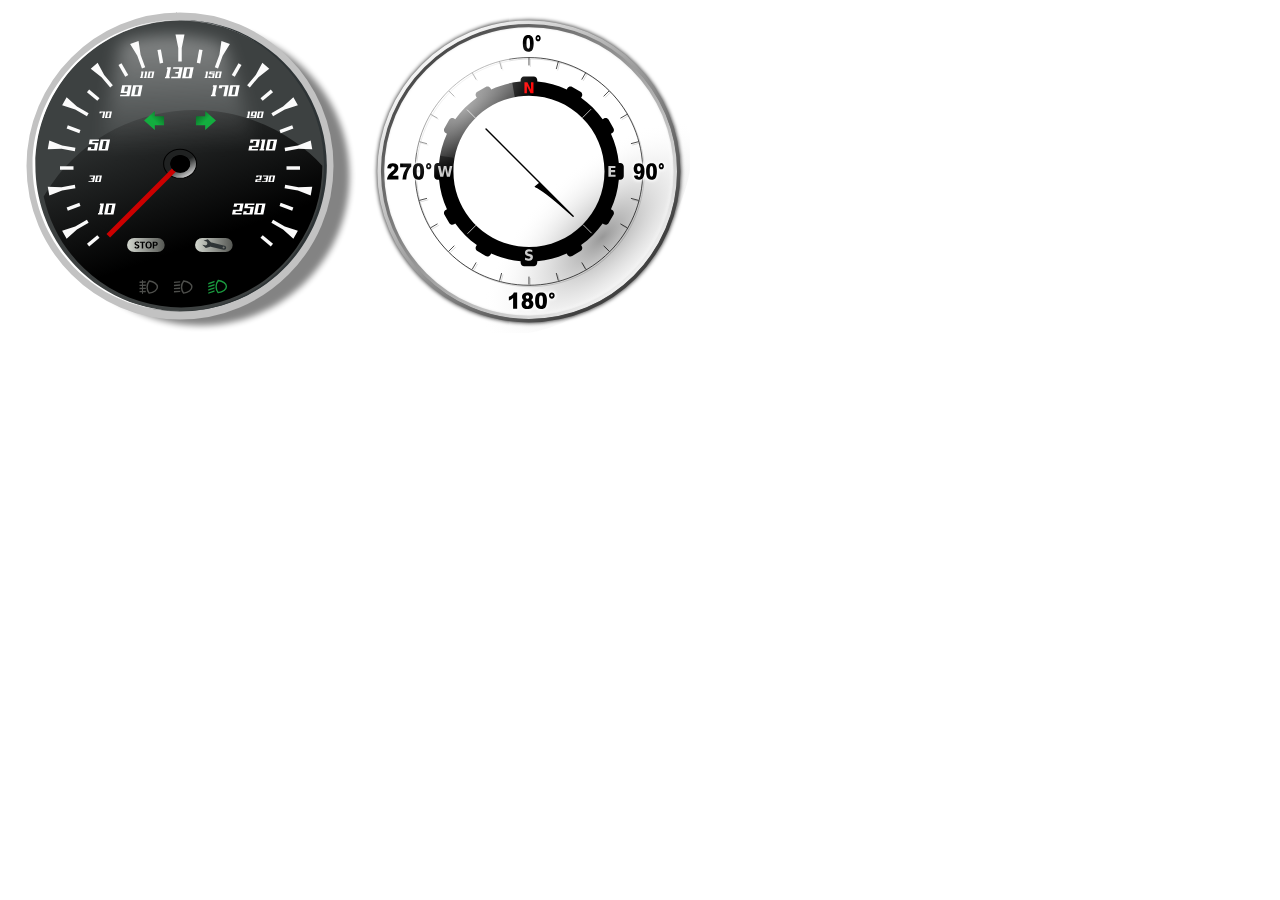
<file: index.html>
<!DOCTYPE html PUBLIC "-//W3C//DTD HTML 4.01 Transitional//EN" "http://www.w3.org/TR/html4/loose.dtd">
<!-- saved from url=(0040)http://www.smartjava.org/examples/speed/ -->
<html><head><meta http-equiv="Content-Type" content="text/html; charset=UTF-8">
    <script type="text/javascript" src="./Measure car speed and direction_files/jquery-1.7.2.js.download"></script>
    <script type="text/javascript" src="./Measure car speed and direction_files/d3.js.download"></script>
    <script type="text/javascript" src="./Measure car speed and direction_files/speed.js.download"></script>
    <title>Measure speed and direction</title>
</head>
<body class="vsc-initialized">

<script type="text/javascript">

    // run when document is ready
    $(document).ready(function() {
        // loadGraphics();
        initGeo();
    });

</script>

<div id="debugoutput"></div>


<svg xmlns:dc="http://purl.org/dc/elements/1.1/" xmlns:cc="http://creativecommons.org/ns#" xmlns:rdf="http://www.w3.org/1999/02/22-rdf-syntax-ns#" xmlns:svg="http://www.w3.org/2000/svg" xmlns="http://www.w3.org/2000/svg" xmlns:xlink="http://www.w3.org/1999/xlink" xmlns:sodipodi="http://sodipodi.sourceforge.net/DTD/sodipodi-0.dtd" xmlns:inkscape="http://www.inkscape.org/namespaces/inkscape" width="362" height="324.7048" id="svg2" version="1.1" inkscape:version="0.47pre4 r22446" sodipodi:docname="velocimetro3.svg">
  <defs id="defs4">
    <lineargradient inkscape:collect="always" id="linearGradient5864">
      <stop style="stop-color:#d3d7cf;stop-opacity:1" offset="0" id="stop5866"></stop>
      <stop style="stop-color:#555753;stop-opacity:1" offset="1" id="stop5868"></stop>
    </lineargradient>
    <lineargradient inkscape:collect="always" id="linearGradient5729">
      <stop style="stop-color:#f2f2f2;stop-opacity:1" offset="0" id="stop5731"></stop>
      <stop style="stop-color:#202222;stop-opacity:1" offset="1" id="stop5733"></stop>
    </lineargradient>
    <lineargradient inkscape:collect="always" id="linearGradient5719">
      <stop style="stop-color:#000000;stop-opacity:1;" offset="0" id="stop5721"></stop>
      <stop style="stop-color:#3d4141;stop-opacity:1" offset="1" id="stop5723"></stop>
    </lineargradient>
    <lineargradient inkscape:collect="always" id="linearGradient5534">
      <stop style="stop-color:#cc0000;stop-opacity:1;" offset="0" id="stop5536"></stop>
      <stop id="stop5542" offset="0.49180323" style="stop-color:#e57d7d;stop-opacity:1;"></stop>
      <stop style="stop-color:#ffffff;stop-opacity:1" offset="1" id="stop5538"></stop>
    </lineargradient>
    <lineargradient inkscape:collect="always" id="linearGradient5512">
      <stop style="stop-color:#13ad3f;stop-opacity:1;" offset="0" id="stop5514"></stop>
      <stop style="stop-color:#0a5921;stop-opacity:1" offset="1" id="stop5516"></stop>
    </lineargradient>
    <lineargradient inkscape:collect="always" id="linearGradient4324">
      <stop style="stop-color:#ffffff;stop-opacity:0.90421456" offset="0" id="stop4326"></stop>
      <stop style="stop-color:#ffffff;stop-opacity:0;" offset="1" id="stop4328"></stop>
    </lineargradient>
    <inkscape:perspective sodipodi:type="inkscape:persp3d" inkscape:vp_x="0 : 526.18109 : 1" inkscape:vp_y="0 : 1000 : 0" inkscape:vp_z="744.09448 : 526.18109 : 1" inkscape:persp3d-origin="372.04724 : 350.78739 : 1" id="perspective10"></inkscape:perspective>
    <inkscape:perspective id="perspective2904" inkscape:persp3d-origin="0.5 : 0.33333333 : 1" inkscape:vp_z="1 : 0.5 : 1" inkscape:vp_y="0 : 1000 : 0" inkscape:vp_x="0 : 0.5 : 1" sodipodi:type="inkscape:persp3d"></inkscape:perspective>
    <lineargradient inkscape:collect="always" xlink:href="#linearGradient4324" id="linearGradient4535" gradientUnits="userSpaceOnUse" x1="345.06812" y1="114.73859" x2="358.65076" y2="434.35086" gradientTransform="translate(199,-124.12132)"></lineargradient>
    <filter inkscape:collect="always" id="filter4545" x="-0.10868841" width="1.2173768" y="-0.10867008" height="1.2173402" color-interpolation-filters="sRGB">
      <fegaussianblur inkscape:collect="always" stdDeviation="8.3865566" id="feGaussianBlur4547"></fegaussianblur>
    </filter>
    <inkscape:perspective id="perspective3012" inkscape:persp3d-origin="0.5 : 0.33333333 : 1" inkscape:vp_z="1 : 0.5 : 1" inkscape:vp_y="0 : 1000 : 0" inkscape:vp_x="0 : 0.5 : 1" sodipodi:type="inkscape:persp3d"></inkscape:perspective>
    <inkscape:perspective id="perspective5082" inkscape:persp3d-origin="0.5 : 0.33333333 : 1" inkscape:vp_z="1 : 0.5 : 1" inkscape:vp_y="0 : 1000 : 0" inkscape:vp_x="0 : 0.5 : 1" sodipodi:type="inkscape:persp3d"></inkscape:perspective>
    <lineargradient inkscape:collect="always" xlink:href="#linearGradient5512" id="linearGradient5518" x1="-224" y1="-195.4375" x2="-204" y2="-214.4375" gradientUnits="userSpaceOnUse" gradientTransform="matrix(0.5,0,0,0.5,87.966334,315.51901)"></lineargradient>
    <lineargradient inkscape:collect="always" xlink:href="#linearGradient5512" id="linearGradient5522" gradientUnits="userSpaceOnUse" gradientTransform="matrix(-0.5,0,0,0.5,-88.163532,315.51901)" x1="-224" y1="-195.4375" x2="-204" y2="-214.4375"></lineargradient>
    <lineargradient inkscape:collect="always" xlink:href="#linearGradient5512" id="linearGradient5528" gradientUnits="userSpaceOnUse" gradientTransform="matrix(0.5,0,0,0.5,85.966334,315.51901)" x1="-224" y1="-195.4375" x2="-204" y2="-214.4375"></lineargradient>
    <lineargradient inkscape:collect="always" xlink:href="#linearGradient5512" id="linearGradient5530" gradientUnits="userSpaceOnUse" gradientTransform="matrix(-0.5,0,0,0.5,-86.163532,315.51901)" x1="-224" y1="-195.4375" x2="-204" y2="-214.4375"></lineargradient>
    <lineargradient inkscape:collect="always" xlink:href="#linearGradient5534" id="linearGradient5547" gradientUnits="userSpaceOnUse" gradientTransform="translate(233.84979,-146.41105)" x1="-9.75" y1="324.79349" x2="-2.125" y2="324.79349"></lineargradient>
    <lineargradient inkscape:collect="always" xlink:href="#linearGradient5719" id="linearGradient5725" x1="88.847778" y1="294.83316" x2="-70.70446" y2="181.68039" gradientUnits="userSpaceOnUse" gradientTransform="matrix(0.76927876,0.54482499,-0.54482499,0.76927876,147.93154,56.159838)"></lineargradient>
    <lineargradient inkscape:collect="always" xlink:href="#linearGradient5729" id="linearGradient5735" x1="-165.46298" y1="101.03996" x2="-181.01933" y2="73.816353" gradientUnits="userSpaceOnUse"></lineargradient>
    <filter inkscape:collect="always" id="filter5749" x="-0.090976156" width="1.1819524" y="-0.10250834" height="1.2050167" color-interpolation-filters="sRGB">
      <fegaussianblur inkscape:collect="always" stdDeviation="2.1443286" id="feGaussianBlur5751"></fegaussianblur>
    </filter>
    <lineargradient inkscape:collect="always" xlink:href="#linearGradient5864" id="linearGradient5870" x1="-575" y1="-146.44427" x2="-455" y2="-146.44427" gradientUnits="userSpaceOnUse"></lineargradient>
    <lineargradient inkscape:collect="always" xlink:href="#linearGradient5864" id="linearGradient5892" gradientUnits="userSpaceOnUse" x1="-575" y1="-146.44427" x2="-455" y2="-146.44427"></lineargradient>
    <filter inkscape:collect="always" id="filter6028" color-interpolation-filters="sRGB">
      <fegaussianblur inkscape:collect="always" stdDeviation="2.8413655" id="feGaussianBlur6030"></fegaussianblur>
    </filter>
  </defs>
  <sodipodi:namedview id="base" pagecolor="#ffffff" bordercolor="#666666" borderopacity="1.0" inkscape:pageopacity="0.0" inkscape:pageshadow="2" inkscape:zoom="2" inkscape:cx="144.97853" inkscape:cy="159.55438" inkscape:document-units="px" inkscape:current-layer="layer1" showgrid="false" showguides="true" inkscape:guide-bbox="true" inkscape:window-width="1280" inkscape:window-height="949" inkscape:window-x="0" inkscape:window-y="24" inkscape:window-maximized="1">
    <sodipodi:guide orientation="1,0" position="521.75,96.636127" id="guide4223"></sodipodi:guide>
    <sodipodi:guide orientation="0,1" position="593.75,-31.363875" id="guide4225"></sodipodi:guide>
  </sodipodi:namedview>
  <metadata id="metadata7">
    <rdf:rdf>
      <cc:work rdf:about="">
        <dc:format>image/svg+xml</dc:format>
        <dc:type rdf:resource="http://purl.org/dc/dcmitype/StillImage"></dc:type>
        <dc:title></dc:title>
      </cc:work>
    </rdf:rdf>
  </metadata>
<g>
  <g inkscape:label="Capa 1" inkscape:groupmode="layer" id="layer1" transform="translate(161.75,-105.29348)">

    <path transform="matrix(1.0565371,0,0,1.0565371,219.89841,301.23284)" d="m -38,-26.444275 c 0,78.148292 -63.35171,141.500005 -141.5,141.500005 -78.14829,0 -141.5,-63.351713 -141.5,-141.500005 0,-78.148295 63.35171,-141.499995 141.5,-141.499995 78.14829,0 141.5,63.3517 141.5,141.499995 z" sodipodi:ry="141.5" sodipodi:rx="141.5" sodipodi:cy="-26.444275" sodipodi:cx="-179.5" id="path6014" style="opacity:0.48163267;color:#000000;fill:#000000;fill-opacity:1;fill-rule:evenodd;stroke:none;stroke-width:7.57190657;marker:none;visibility:visible;display:inline;overflow:visible;filter:url(#filter6028);enable-background:accumulate" sodipodi:type="arc"></path>
    <path sodipodi:type="arc" style="color:#000000;fill:#3d4141;fill-opacity:1;fill-rule:evenodd;stroke:#c2c2c2;stroke-width:7.57190657;stroke-linecap:butt;stroke-linejoin:miter;stroke-miterlimit:4;stroke-opacity:1;stroke-dasharray:none;stroke-dashoffset:0;marker:none;visibility:visible;display:inline;overflow:visible;enable-background:accumulate" id="path5088" sodipodi:cx="-179.5" sodipodi:cy="-26.444275" sodipodi:rx="141.5" sodipodi:ry="141.5" d="m -38,-26.444275 c 0,78.148292 -63.35171,141.500005 -141.5,141.500005 -78.14829,0 -141.5,-63.351713 -141.5,-141.500005 0,-78.148295 63.35171,-141.499995 141.5,-141.499995 78.14829,0 141.5,63.3517 141.5,141.499995 z" transform="matrix(1.0565371,0,0,1.0565371,199.89841,291.23284)"></path>
    <path style="color:#000000;fill:url(#linearGradient5725);fill-opacity:1;fill-rule:evenodd;stroke:none;stroke-width:1px;marker:none;visibility:visible;display:inline;overflow:visible;enable-background:accumulate" d="m 125.75923,239.55977 c -78.811693,-55.81667 -187.94956,-37.17552 -243.76624,41.63618 -2.90154,4.09689 -5.58503,8.28975 -8.08617,12.53879 7.21597,33.16828 26.353068,63.8588 56.236644,85.0232 63.516709,44.98433 151.474182,29.96087 196.458506,-33.55584 17.70817,-25.00347 26.11534,-53.8126 25.92808,-82.27851 -7.96408,-8.51413 -16.88513,-16.3625 -26.77082,-23.36382 z" id="path5714"></path>
    <path sodipodi:nodetypes="cccccc" id="path4533" d="m 559.875,179.03493 c -16.78029,0 -32.9624,2.60717 -48.15625,7.40625 l -31.8125,177.8125 185.1875,0 -51.46875,-175.9375 c -16.79737,-6.00369 -34.88931,-9.28125 -53.75,-9.28125 z" style="fill:url(#linearGradient4535);fill-opacity:1;stroke:none;filter:url(#filter4545)" transform="matrix(1,0,0,0.88468748,-559.875,-25.67601)"></path>
    <g transform="translate(10.3486,0)" id="g5524">
      <path style="fill:url(#linearGradient5528);fill-opacity:1;stroke:none" d="m -25.283664,208.30026 -10.75,9.5 10.75,9.5 0,-4.75 9.25,0 0,-9 -9.25,0 0,-5.25 z" id="rect5506"></path>
      <path id="path5520" d="m 25.086466,208.30026 10.75,9.5 -10.75,9.5 0,-4.75 -9.25,0 0,-9 9.25,0 0,-5.25 z" style="fill:url(#linearGradient5530);fill-opacity:1;stroke:none"></path>
    </g>
    <path sodipodi:type="arc" style="color:#000000;fill:#cc0000;fill-opacity:1;fill-rule:evenodd;stroke:#000000;stroke-width:1px;stroke-linecap:butt;stroke-linejoin:miter;stroke-miterlimit:4;stroke-opacity:1;stroke-dasharray:none;stroke-dashoffset:0;marker:none;visibility:visible;display:inline;overflow:visible;enable-background:accumulate" id="path5281" sodipodi:cx="-180.31223" sodipodi:cy="-52.40221" sodipodi:rx="7.7781744" sodipodi:ry="7.7781744" d="m -172.53405,-52.40221 c 0,4.295767 -3.48241,7.778174 -7.77818,7.778174 -4.29576,0 -7.77817,-3.482407 -7.77817,-7.778174 0,-4.295767 3.48241,-7.778175 7.77817,-7.778175 4.29577,0 7.77818,3.482408 7.77818,7.778175 z" transform="translate(190.56223,313.69569)"></path>
    <g id="g5419">
      <g transform="translate(90.876367,403.46063)" style="font-size:20px;font-style:italic;font-variant:normal;font-weight:normal;font-stretch:normal;text-align:center;line-height:125%;letter-spacing:0px;word-spacing:0px;text-anchor:middle;fill:#ffffff;fill-opacity:1;stroke:none;font-family:Millennia;-inkscape-font-specification:Millennia Italic" id="flowRoot5283">
        <path d="m -91.533438,-229.52552 1.880001,-9.4 -3.92,0 -0.320001,1.56 0.78,0 -1.56,7.84 -0.78,0 -0.319999,1.56 4.7,0 0.319999,-1.56 -0.78,0" style="fill:#ffffff;font-family:Millennia;-inkscape-font-specification:Millennia Italic" id="path3065"></path>
        <path d="m -87.323437,-238.92552 -0.320001,1.56 6.260001,0 -0.620001,3.14 -3.119999,0 -0.320001,1.56 3.120001,0 -0.620001,3.14 -6.26,0 -0.319999,1.56 9.4,0 2.199999,-10.96 -9.399999,0" style="fill:#ffffff;font-family:Millennia;-inkscape-font-specification:Millennia Italic" id="path3067"></path>
        <path d="m -76.346875,-238.92552 -2.2,10.96 9.4,0 2.2,-10.96 -9.4,0 m 1.26,9.4 1.56,-7.84 3.12,0 -1.56,7.84 -3.12,0" style="fill:#ffffff;font-family:Millennia;-inkscape-font-specification:Millennia Italic" id="path3069"></path>
      </g>
      <g transform="translate(42.876367,421.46063)" style="font-size:20px;font-style:italic;font-variant:normal;font-weight:normal;font-stretch:normal;text-align:center;line-height:125%;letter-spacing:0px;word-spacing:0px;writing-mode:lr-tb;text-anchor:middle;fill:#ffffff;fill-opacity:1;stroke:none;font-family:Millennia;-inkscape-font-specification:Millennia Italic" id="flowRoot5299">
        <path d="m -90.448437,-238.92552 -1.58,7.82 6.259999,0 -0.3,1.58 -6.26,0 -0.319999,1.56 9.4,0 2.199999,-10.96 -9.399999,0 m 5,6.26 -3.120001,0 0.94,-4.7 3.120001,0 -0.94,4.7" style="" id="path3079"></path>
        <path d="m -79.471875,-238.92552 -2.2,10.96 9.4,0 2.2,-10.96 -9.4,0 m 1.26,9.4 1.56,-7.84 3.12,0 -1.56,7.84 -3.12,0" style="" id="path3081"></path>
      </g>
      <g transform="translate(10.391086,475.7449)" style="font-size:20px;font-style:italic;font-variant:normal;font-weight:normal;font-stretch:normal;text-align:center;line-height:125%;letter-spacing:0px;word-spacing:0px;writing-mode:lr-tb;text-anchor:middle;fill:#ffffff;fill-opacity:1;stroke:none;font-family:Millennia;-inkscape-font-specification:Millennia Italic" id="flowRoot5309">
        <path d="m -81.368437,-237.36552 0.319999,-1.56 -9.399999,0 -0.94,4.7 6.259999,0 -0.94,4.7 -3.12,0 0.300001,-1.58 -3.14,0 -0.62,3.14 9.4,0 1.56,-7.84 -6.26,0 0.319999,-1.56 6.260001,0" style="" id="path3089"></path>
        <path d="m -79.471875,-238.92552 -2.2,10.96 9.4,0 2.2,-10.96 -9.4,0 m 1.26,9.4 1.56,-7.84 3.12,0 -1.56,7.84 -3.12,0" style="" id="path3091"></path>
      </g>
      <g transform="translate(18.391086,539.7449)" style="font-size:20px;font-style:italic;font-variant:normal;font-weight:normal;font-stretch:normal;text-align:center;line-height:125%;letter-spacing:0px;word-spacing:0px;writing-mode:lr-tb;text-anchor:middle;fill:#ffffff;fill-opacity:1;stroke:none;font-family:Millennia;-inkscape-font-specification:Millennia Italic" id="flowRoot5319">
        <path d="m -86.045156,-229.52552 1.88,-9.4 -3.92,0 -0.32,1.56 0.78,0 -1.56,7.84 -0.78,0 -0.32,1.56 4.7,0 0.32,-1.56 -0.78,0" style="" id="path3099"></path>
        <path d="m -81.835156,-238.92552 -2.2,10.96 9.4,0 2.2,-10.96 -9.4,0 m 1.26,9.4 1.56,-7.84 3.12,0 -1.56,7.84 -3.12,0" style="" id="path3101"></path>
      </g>
      <g transform="translate(136.87637,421.46063)" style="font-size:20px;font-style:italic;font-variant:normal;font-weight:normal;font-stretch:normal;text-align:center;line-height:125%;letter-spacing:0px;word-spacing:0px;writing-mode:lr-tb;text-anchor:middle;fill:#ffffff;fill-opacity:1;stroke:none;font-family:Millennia;-inkscape-font-specification:Millennia Italic" id="flowRoot5329">
        <path d="m -91.533438,-229.52552 1.880001,-9.4 -3.92,0 -0.320001,1.56 0.78,0 -1.56,7.84 -0.78,0 -0.319999,1.56 4.7,0 0.319999,-1.56 -0.78,0" style="" id="path3051"></path>
        <path d="m -87.323437,-238.92552 -0.64,3.12 3.14,0 0.319999,-1.56 3.120001,0 -1.88,9.4 3.14,0 2.199999,-10.96 -9.399999,0" style="" id="path3053"></path>
        <path d="m -76.346875,-238.92552 -2.2,10.96 9.4,0 2.2,-10.96 -9.4,0 m 1.26,9.4 1.56,-7.84 3.12,0 -1.56,7.84 -3.12,0" style="" id="path3055"></path>
      </g>
      <g transform="translate(174.39109,475.7449)" style="font-size:20px;font-style:italic;font-variant:normal;font-weight:normal;font-stretch:normal;text-align:center;line-height:125%;letter-spacing:0px;word-spacing:0px;writing-mode:lr-tb;text-anchor:middle;fill:#ffffff;fill-opacity:1;stroke:none;font-family:Millennia;-inkscape-font-specification:Millennia Italic" id="flowRoot5337">
        <path d="m -93.573437,-238.92552 -0.64,3.12 3.14,0 0.319999,-1.56 3.120001,0 -0.94,4.7 -6.260001,0 -0.939999,4.7 9.4,0 0.32,-1.56 -6.260001,0 0.300001,-1.58 6.259999,0 1.58,-7.82 -9.399999,0" style="" id="path3037"></path>
        <path d="m -80.556875,-229.52552 1.88,-9.4 -3.92,0 -0.32,1.56 0.78,0 -1.56,7.84 -0.78,0 -0.32,1.56 4.7,0 0.32,-1.56 -0.78,0" style="" id="path3039"></path>
        <path d="m -76.346875,-238.92552 -2.2,10.96 9.4,0 2.2,-10.96 -9.4,0 m 1.26,9.4 1.56,-7.84 3.12,0 -1.56,7.84 -3.12,0" style="" id="path3041"></path>
      </g>
      <g transform="translate(160.39109,539.7449)" style="font-size:20px;font-style:italic;font-variant:normal;font-weight:normal;font-stretch:normal;text-align:center;line-height:125%;letter-spacing:0px;word-spacing:0px;writing-mode:lr-tb;text-anchor:middle;fill:#ffffff;fill-opacity:1;stroke:none;font-family:Millennia;-inkscape-font-specification:Millennia Italic" id="flowRoot5345">
        <path d="m -95.936719,-238.92552 -0.64,3.12 3.14,0 0.32,-1.56 3.12,0 -0.94,4.7 -6.26,0 -0.94,4.7 9.4,0 0.32,-1.56 -6.26,0 0.3,-1.58 6.26,0 1.58,-7.82 -9.4,0" style="" id="path3023"></path>
        <path d="m -75.880156,-237.36552 0.32,-1.56 -9.4,0 -0.94,4.7 6.26,0 -0.94,4.7 -3.12,0 0.3,-1.58 -3.14,0 -0.62,3.14 9.4,0 1.56,-7.84 -6.26,0 0.32,-1.56 6.26,0" style="" id="path3025"></path>
        <path d="m -73.983594,-238.92552 -2.2,10.96 9.4,0 2.2,-10.96 -9.4,0 m 1.26,9.4 1.56,-7.84 3.12,0 -1.56,7.84 -3.12,0" style="" id="path3027"></path>
      </g>
      <g transform="translate(58.876367,411.46063)" style="font-size:12px;font-style:italic;font-variant:normal;font-weight:normal;font-stretch:normal;text-align:center;line-height:125%;letter-spacing:0px;word-spacing:0px;writing-mode:lr-tb;text-anchor:middle;fill:#ffffff;fill-opacity:1;stroke:none;font-family:Millennia;-inkscape-font-specification:Millennia Italic" id="flowRoot5359">
        <path d="m -86.170844,-237.02781 1.128,-5.64 -2.352,0 -0.192,0.936 0.468,0 -0.936,4.704 -0.468,0 -0.192,0.936 2.82,0 0.192,-0.936 -0.468,0" style="" id="path3072"></path>
        <path d="m -82.420844,-237.02781 1.128,-5.64 -2.352,0 -0.192,0.936 0.468,0 -0.936,4.704 -0.468,0 -0.192,0.936 2.82,0 0.192,-0.936 -0.468,0" style="" id="path3074"></path>
        <path d="m -79.894844,-242.66781 -1.32,6.576 5.64,0 1.32,-6.576 -5.64,0 m 0.756,5.64 0.936,-4.704 1.872,0 -0.936,4.704 -1.872,0" style="" id="path3076"></path>
      </g>
      <g transform="translate(124.87637,411.46063)" style="font-size:12px;font-style:italic;font-variant:normal;font-weight:normal;font-stretch:normal;text-align:center;line-height:125%;letter-spacing:0px;word-spacing:0px;writing-mode:lr-tb;text-anchor:middle;fill:#ffffff;fill-opacity:1;stroke:none;font-family:Millennia;-inkscape-font-specification:Millennia Italic" id="flowRoot5369">
        <path d="m -87.588813,-237.02781 1.128,-5.64 -2.352,0 -0.191999,0.936 0.468,0 -0.936001,4.704 -0.468,0 -0.191999,0.936 2.819999,0 0.192001,-0.936 -0.468001,0" style="" id="path3058"></path>
        <path d="m -79.614812,-241.73181 0.191999,-0.936 -5.64,0 -0.563999,2.82 3.756,0 -0.564001,2.82 -1.872,0 0.180001,-0.948 -1.884,0 -0.372,1.884 5.64,0 0.935999,-4.704 -3.756,0 0.192001,-0.936 3.756,0" style="" id="path3060"></path>
        <path d="m -78.476875,-242.66781 -1.32,6.576 5.64,0 1.32,-6.576 -5.64,0 m 0.756,5.64 0.936,-4.704 1.872,0 -0.936,4.704 -1.872,0" style="" id="path3062"></path>
      </g>
      <g transform="translate(16.876367,451.46063)" style="font-size:12px;font-style:italic;font-variant:normal;font-weight:normal;font-stretch:normal;text-align:center;line-height:125%;letter-spacing:0px;word-spacing:0px;writing-mode:lr-tb;text-anchor:middle;fill:#ffffff;fill-opacity:1;stroke:none;font-family:Millennia;-inkscape-font-specification:Millennia Italic" id="flowRoot5379">
        <path d="m -86.937813,-242.66781 -0.383999,1.872 1.883999,0 0.192001,-0.936 1.872,0 -1.128,5.64 1.884,0 1.319999,-6.576 -5.64,0" style="" id="path3084"></path>
        <path d="m -80.351875,-242.66781 -1.32,6.576 5.64,0 1.32,-6.576 -5.64,0 m 0.756,5.64 0.936,-4.704 1.872,0 -0.936,4.704 -1.872,0" style="" id="path3086"></path>
      </g>
      <g transform="translate(6.876367,515.46063)" style="font-size:12px;font-style:italic;font-variant:normal;font-weight:normal;font-stretch:normal;text-align:center;line-height:125%;letter-spacing:0px;word-spacing:0px;writing-mode:lr-tb;text-anchor:middle;fill:#ffffff;fill-opacity:1;stroke:none;font-family:Millennia;-inkscape-font-specification:Millennia Italic" id="flowRoot5389">
        <path d="m -86.937813,-242.66781 -0.191999,0.936 3.756,0 -0.372,1.884 -1.872,0 -0.192001,0.936 1.872,0 -0.372,1.884 -3.756,0 -0.191999,0.936 5.64,0 1.319999,-6.576 -5.64,0" style="" id="path3094"></path>
        <path d="m -80.351875,-242.66781 -1.32,6.576 5.64,0 1.32,-6.576 -5.64,0 m 0.756,5.64 0.936,-4.704 1.872,0 -0.936,4.704 -1.872,0" style="" id="path3096"></path>
      </g>
      <g transform="translate(166.87637,451.46063)" style="font-size:12px;font-style:italic;font-variant:normal;font-weight:normal;font-stretch:normal;text-align:center;line-height:125%;letter-spacing:0px;word-spacing:0px;writing-mode:lr-tb;text-anchor:middle;fill:#ffffff;fill-opacity:1;stroke:none;font-family:Millennia;-inkscape-font-specification:Millennia Italic" id="flowRoot5399">
        <path d="m -87.588813,-237.02781 1.128,-5.64 -2.352,0 -0.191999,0.936 0.468,0 -0.936001,4.704 -0.468,0 -0.191999,0.936 2.819999,0 0.192001,-0.936 -0.468001,0" style="" id="path3044"></path>
        <path d="m -85.062813,-242.66781 -0.947999,4.692 3.756,0 -0.180001,0.948 -3.756,0 -0.191999,0.936 5.64,0 1.319999,-6.576 -5.64,0 m 3,3.756 -1.872,0 0.564001,-2.82 1.872,0 -0.564001,2.82" style="" id="path3046"></path>
        <path d="m -78.476875,-242.66781 -1.32,6.576 5.64,0 1.32,-6.576 -5.64,0 m 0.756,5.64 0.936,-4.704 1.872,0 -0.936,4.704 -1.872,0" style="" id="path3048"></path>
      </g>
      <g transform="translate(176.87637,515.46063)" style="font-size:12px;font-style:italic;font-variant:normal;font-weight:normal;font-stretch:normal;text-align:center;line-height:125%;letter-spacing:0px;word-spacing:0px;writing-mode:lr-tb;text-anchor:middle;fill:#ffffff;fill-opacity:1;stroke:none;font-family:Millennia;-inkscape-font-specification:Millennia Italic" id="flowRoot5407">
        <path d="m -90.230781,-242.66781 -0.384,1.872 1.884,0 0.192,-0.936 1.872,0 -0.564,2.82 -3.756,0 -0.564,2.82 5.64,0 0.192,-0.936 -3.756,0 0.18,-0.948 3.756,0 0.948,-4.692 -5.64,0" style="" id="path3030"></path>
        <path d="m -83.644844,-242.66781 -0.192,0.936 3.756,0 -0.372,1.884 -1.872,0 -0.192,0.936 1.872,0 -0.372,1.884 -3.756,0 -0.192,0.936 5.64,0 1.32,-6.576 -5.64,0" style="" id="path3032"></path>
        <path d="m -77.058906,-242.66781 -1.32,6.576 5.64,0 1.32,-6.576 -5.64,0 m 0.756,5.64 0.936,-4.704 1.872,0 -0.936,4.704 -1.872,0" style="" id="path3034"></path>
      </g>
    </g>
    <path sodipodi:type="arc" style="color:#000000;fill:url(#linearGradient5735);fill-opacity:1;fill-rule:evenodd;stroke:#000000;stroke-width:1.72169018px;stroke-linecap:butt;stroke-linejoin:miter;stroke-miterlimit:4;stroke-opacity:1;stroke-dasharray:none;stroke-dashoffset:0;marker:none;visibility:visible;display:inline;overflow:visible;enable-background:accumulate" id="path5727" sodipodi:cx="-181.01933" sodipodi:cy="73.816353" sodipodi:rx="28.284271" sodipodi:ry="25.102291" d="m -152.73506,73.816353 c 0,13.863612 -12.6633,25.102291 -28.28427,25.102291 -15.62097,0 -28.28427,-11.238679 -28.28427,-25.102291 0,-13.863613 12.6633,-25.102291 28.28427,-25.102291 15.62097,0 28.28427,11.238678 28.28427,25.102291 z" transform="matrix(0.58128575,0,0,0.58036378,115.54663,218.23184)"></path>
    <path transform="matrix(0.33128575,0,0,0.3298133,70.291797,236.72656)" d="m -152.73506,73.816353 c 0,13.863612 -12.6633,25.102291 -28.28427,25.102291 -15.62097,0 -28.28427,-11.238679 -28.28427,-25.102291 0,-13.863613 12.6633,-25.102291 28.28427,-25.102291 15.62097,0 28.28427,11.238678 28.28427,25.102291 z" sodipodi:ry="25.102291" sodipodi:rx="28.284271" sodipodi:cy="73.816353" sodipodi:cx="-181.01933" id="path5737" style="color:#000000;fill:#000000;fill-opacity:1;fill-rule:evenodd;stroke:#000000;stroke-width:3.02527261px;stroke-linecap:butt;stroke-linejoin:miter;stroke-miterlimit:4;stroke-opacity:1;stroke-dasharray:none;stroke-dashoffset:0;marker:none;visibility:visible;display:inline;overflow:visible;filter:url(#filter5749);enable-background:accumulate" sodipodi:type="arc"></path>
    <path style="font-size:medium;font-style:normal;font-variant:normal;font-weight:normal;font-stretch:normal;text-indent:0;text-align:start;text-decoration:none;line-height:normal;letter-spacing:normal;word-spacing:normal;text-transform:none;direction:ltr;block-progression:tb;writing-mode:lr-tb;text-anchor:start;color:#000000;fill:#ffffff;fill-opacity:1;fill-rule:evenodd;stroke:none;stroke-width:7.57190657;marker:none;visibility:visible;display:inline;overflow:visible;enable-background:accumulate;font-family:Bitstream Vera Sans;-inkscape-font-specification:Bitstream Vera Sans" d="m 11.134803,109.38237 c -0.47286,0 -0.93439,0.027 -1.4062496,0.0312 1.7971396,0.0162 3.5930496,0.0787 5.3749996,0.15625 l 0,-0.125 c -1.31589,-0.0334 -2.64487,-0.0625 -3.96875,-0.0625 z m -2.8124996,8 c -80.4048104,0 -145.5000034,65.09519 -145.5000034,145.5 0,80.40481 65.095193,145.5 145.5000034,145.5 0.47109,0 0.93622,0.004 1.40625,0 -79.7537304,-0.75667 -144.0937534,-65.56628 -144.0937534,-145.5 0,-79.93372 64.340023,-144.74333 144.0937534,-145.5 -0.47003,-0.004 -0.93516,0 -1.40625,0 z m 6.7812496,298.8125 c -1.78195,0.0775 -3.57786,0.1401 -5.3749996,0.15625 0.4718596,0.004 0.9333896,0.0312 1.4062496,0.0312 1.32388,0 2.65286,-0.0291 3.96875,-0.0625 l 0,-0.125 z" id="path5807"></path>
    <path id="path5819" d="m 8.7910534,109.38237 c 0.47286,0 0.93439,0.027 1.4062496,0.0312 -1.7971396,0.0162 -3.5930496,0.0787 -5.3749996,0.15625 l 0,-0.125 c 1.31589,-0.0334 2.64487,-0.0625 3.96875,-0.0625 z m 2.8124996,8 c 80.40481,0 145.499997,65.09519 145.499997,145.5 0,80.40481 -65.095187,145.5 -145.499997,145.5 -0.47109,0 -0.93622,0.004 -1.40625,0 79.75373,-0.75667 144.093747,-65.56628 144.093747,-145.5 0,-79.93372 -64.340017,-144.74333 -144.093747,-145.5 0.47003,-0.004 0.93516,0 1.40625,0 z m -6.7812496,298.8125 c 1.78195,0.0775 3.57786,0.1401 5.3749996,0.15625 -0.4718596,0.004 -0.9333896,0.0312 -1.4062496,0.0312 -1.32388,0 -2.65286,-0.0291 -3.96875,-0.0625 l 0,-0.125 z" style="font-size:medium;font-style:normal;font-variant:normal;font-weight:normal;font-stretch:normal;text-indent:0;text-align:start;text-decoration:none;line-height:normal;letter-spacing:normal;word-spacing:normal;text-transform:none;direction:ltr;block-progression:tb;writing-mode:lr-tb;text-anchor:start;color:#000000;fill:#2e3436;fill-opacity:1;fill-rule:evenodd;stroke:none;stroke-width:7.57190657;marker:none;visibility:visible;display:inline;overflow:visible;enable-background:accumulate;font-family:Bitstream Vera Sans;-inkscape-font-specification:Bitstream Vera Sans"></path>
    <g id="g5833" transform="matrix(0.31321579,0,0,0.31321579,77.996583,298.02052)">
      <rect ry="22.5" transform="translate(189.75,287.73776)" y="-168.94427" x="-575" height="45" width="120" id="rect5831" style="fill:url(#linearGradient5870);fill-opacity:1;stroke:none"></rect>
      <g transform="matrix(0.75926455,0,0,0.75926455,92.444419,240.51206)" style="font-size:40px;font-style:normal;font-variant:normal;font-weight:bold;font-stretch:normal;line-height:125%;letter-spacing:0px;word-spacing:0px;fill:#000000;fill-opacity:1;stroke:none;font-family:Vectora LH;-inkscape-font-specification:Vectora LH Bold" id="flowRoot5821">
        <path d="m -577.88,-139.57103 c -1.56,-4.68 -5,-5.84 -9.72,-5.84 -7.67999,0 -10.36,4.52 -10.36,8.48 0,4.51999 3.72,6.56 7.44,7.96 l 3.8,1.48 c 2.6,1 3.44,2.12 3.44,3.6 0,2.28 -1.84,3.76 -4.72,3.76 -3.68,0 -4.88,-2.28 -5.16,-4.16 l -5.4,2.04 c 0.64,2.92 3.68001,6.68 10.28,6.68 7.23999,0 11,-4.12001 11,-8.92 0,-3.76 -1.96,-5.92 -6,-7.6 l -6.24,-2.6 c -1.92,-0.8 -2.44,-1.48 -2.44,-2.92 0,-1.6 1.24,-3.4 4.48,-3.4 3.08,0 3.76,2.04 4.16,3.24 l 5.44,-1.8" style="font-family:Vectora LH;-inkscape-font-specification:Vectora LH Bold" id="path3014"></path>
        <path d="m -567.42687,-116.25103 6,0 0,-23.76 7.79999,0 0,-4.72 -21.59999,0 0,4.72 7.8,0 0,23.76" style="font-family:Vectora LH;-inkscape-font-specification:Vectora LH Bold" id="path3016"></path>
        <path d="m -538.48125,-120.13103 c -4.24,0 -7.04,-3.12001 -7.04,-10.36 0,-7.23999 2.8,-10.36 7.04,-10.36 4.24,0 7.04,3.12001 7.04,10.36 0,7.23999 -2.8,10.36 -7.04,10.36 m 0,4.56 c 7.87999,0 13.36,-5.12001 13.36,-14.92 0,-9.79999 -5.48001,-14.92 -13.36,-14.92 -7.87999,0 -13.36,5.12001 -13.36,14.92 0,9.79999 5.48001,14.92 13.36,14.92" style="font-family:Vectora LH;-inkscape-font-specification:Vectora LH Bold" id="path3018"></path>
        <path d="m -521.27188,-116.25103 6,0 0,-10.68 5.36001,0 c 4.71999,0 9.6,-2.44001 9.6,-9.08 0,-4.8 -2.80001,-8.72 -9.64,-8.72 l -11.32001,0 0,28.48 m 6,-15.08 0,-9 5.28001,0 c 2.87999,0 3.92,1.88 3.92,4.08 0,3.2 -1.68001,4.92 -5.20001,4.92 l -4,0" style="font-family:Vectora LH;-inkscape-font-specification:Vectora LH Bold" id="path3020"></path>
      </g>
      <text xml:space="preserve" style="font-size:40px;font-style:normal;font-weight:normal;line-height:125%;letter-spacing:0px;word-spacing:0px;fill:#000000;fill-opacity:1;stroke:none;font-family:Spumoni LP;-inkscape-font-specification:Spumoni LP" x="-289" y="125.05573" id="text5872" sodipodi:linespacing="125%" transform="matrix(3.1926871,0,0,3.1926871,356.79369,-32.829635)"><tspan sodipodi:role="line" id="tspan5874" x="-289" y="125.05573"></tspan></text>
    </g>
    <g transform="matrix(0.31321579,0,0,0.31321579,145.99658,298.02052)" id="g5876">
      <rect style="fill:url(#linearGradient5892);fill-opacity:1;stroke:none" id="rect5878" width="120" height="45" x="-575" y="-168.94427" transform="translate(189.75,287.73776)" ry="22.5"></rect>
      <text transform="matrix(3.1926871,0,0,3.1926871,356.79369,-32.829635)" sodipodi:linespacing="125%" id="text5888" y="125.05573" x="-289" style="font-size:40px;font-style:normal;font-weight:normal;line-height:125%;letter-spacing:0px;word-spacing:0px;fill:#000000;fill-opacity:1;stroke:none;font-family:Spumoni LP;-inkscape-font-specification:Spumoni LP" xml:space="preserve"><tspan y="125.05573" x="-289" id="tspan5890" sodipodi:role="line"></tspan></text>
    </g>
    <path style="fill:#2e3436;fill-opacity:1;stroke:none" d="m 38.072521,336.62116 -4.306836,1.3128 -0.03138,0.13187 2.315052,0.55097 c 1.111229,0.26447 1.779429,1.37038 1.514961,2.48161 -0.264467,1.11123 -1.359214,1.79757 -2.470444,1.5331 l -2.271095,-0.54051 -0.05579,0.23444 3.296966,3.06054 4.306837,-1.3128 0.06277,-0.26374 c 0.171329,0.097 0.348932,0.17594 0.550514,0.22391 l 12.835351,3.05475 c 1.147964,0.27322 2.284444,-0.42629 2.557655,-1.57426 0.27321,-1.14797 -0.422823,-2.2991 -1.570787,-2.57231 l -12.835351,-3.05475 c -0.217687,-0.0518 -0.428306,-0.0588 -0.639804,-0.0439 l 0.03836,-0.16117 -3.296966,-3.06055 z m 16.057771,7.2742 c 0.549317,0.13073 0.889959,0.68416 0.759225,1.23348 -0.130735,0.54931 -0.684162,0.88996 -1.233479,0.75922 -0.549316,-0.13073 -0.889959,-0.68416 -0.759224,-1.23348 0.130734,-0.54931 0.684163,-0.88995 1.233478,-0.75922 z" id="rect5894"></path>
    <g id="g5987" transform="translate(-6.365205,0)">
      <g id="g5979">
        <path style="color:#000000;fill:none;stroke:#1a9b3f;stroke-width:1.39999998;stroke-linecap:butt;stroke-linejoin:miter;stroke-miterlimit:4;stroke-opacity:1;stroke-dasharray:none;stroke-dashoffset:0;marker:none;visibility:visible;display:inline;overflow:visible;enable-background:accumulate" d="m 54.881307,377.83272 c 4.631053,0.51338 8.145086,3.01371 8.145086,6.02405 0,3.0437 -3.592739,5.56296 -8.299861,6.03724 -1.26476,-1.6487 -2.018539,-3.70073 -2.018539,-5.93168 0,-2.31895 0.816885,-4.44974 2.173314,-6.12961 z" id="path5907"></path>
        <g id="g5920" transform="matrix(-0.78620944,0.29713362,0,0.78620944,84.697167,71.935874)">
          <path transform="translate(189.75,287.73776)" id="path5912" d="m -147.07821,86.544271 7.95495,-0.353553" style="fill:none;stroke:#1a9b3f;stroke-width:1.78069592;stroke-linecap:butt;stroke-linejoin:miter;stroke-miterlimit:4;stroke-opacity:1;stroke-dasharray:none"></path>
          <path style="fill:none;stroke:#1a9b3f;stroke-width:1.78069592;stroke-linecap:butt;stroke-linejoin:miter;stroke-miterlimit:4;stroke-opacity:1;stroke-dasharray:none" d="m 42.67179,386.28203 7.95495,-0.35355" id="path5914"></path>
          <path id="path5916" d="m 42.67179,382.28203 7.95495,-0.35355" style="fill:none;stroke:#1a9b3f;stroke-width:1.78069592;stroke-linecap:butt;stroke-linejoin:miter;stroke-miterlimit:4;stroke-opacity:1;stroke-dasharray:none"></path>
          <path style="fill:none;stroke:#1a9b3f;stroke-width:1.78069592;stroke-linecap:butt;stroke-linejoin:miter;stroke-miterlimit:4;stroke-opacity:1;stroke-dasharray:none" d="m 42.67179,378.28203 7.95495,-0.35355" id="path5918"></path>
        </g>
      </g>
      <g transform="translate(-5.5625,0)" id="g5961">
        <path id="path5926" d="m 25.881307,378.33272 c 4.631053,0.51338 8.145086,3.01371 8.145086,6.02405 0,3.0437 -3.592739,5.56296 -8.299861,6.03724 -1.26476,-1.6487 -2.018539,-3.70073 -2.018539,-5.93168 0,-2.31895 0.816885,-4.44974 2.173314,-6.12961 z" style="opacity:0.57142861;color:#000000;fill:none;stroke:#888a85;stroke-width:1.39999998;stroke-linecap:butt;stroke-linejoin:miter;stroke-miterlimit:4;stroke-opacity:1;stroke-dasharray:none;stroke-dashoffset:0;marker:none;visibility:visible;display:inline;overflow:visible;enable-background:accumulate"></path>
        <g transform="matrix(-0.78620944,0.09170298,0,0.78620944,55.947167,81.019063)" id="g5928" style="opacity:0.57142861;stroke:#888a85">
          <path style="fill:none;stroke:#888a85;stroke-width:1.78069592;stroke-linecap:butt;stroke-linejoin:miter;stroke-miterlimit:4;stroke-opacity:1;stroke-dasharray:none" d="m -147.07821,86.544271 7.95495,-0.353553" id="path5930" transform="translate(189.75,287.73776)"></path>
          <path id="path5932" d="m 42.67179,386.28203 7.95495,-0.35355" style="fill:none;stroke:#888a85;stroke-width:1.78069592;stroke-linecap:butt;stroke-linejoin:miter;stroke-miterlimit:4;stroke-opacity:1;stroke-dasharray:none"></path>
          <path style="fill:none;stroke:#888a85;stroke-width:1.78069592;stroke-linecap:butt;stroke-linejoin:miter;stroke-miterlimit:4;stroke-opacity:1;stroke-dasharray:none" d="m 42.67179,382.28203 7.95495,-0.35355" id="path5934"></path>
          <path id="path5936" d="m 42.67179,378.28203 7.95495,-0.35355" style="fill:none;stroke:#888a85;stroke-width:1.78069592;stroke-linecap:butt;stroke-linejoin:miter;stroke-miterlimit:4;stroke-opacity:1;stroke-dasharray:none"></path>
        </g>
      </g>
      <g id="g5952">
        <path style="color:#000000;fill:none;stroke:#4e4f4c;stroke-width:1.39999998;stroke-linecap:butt;stroke-linejoin:miter;stroke-miterlimit:4;stroke-opacity:1;stroke-dasharray:none;stroke-dashoffset:0;marker:none;visibility:visible;display:inline;overflow:visible;enable-background:accumulate" d="m -14.118693,378.33272 c 4.631053,0.51338 8.145086,3.01371 8.145086,6.02405 0,3.0437 -3.592739,5.56296 -8.299861,6.03724 -1.26476,-1.6487 -2.018539,-3.70073 -2.018539,-5.93168 0,-2.31895 0.816885,-4.44974 2.173314,-6.12961 z" id="path5938"></path>
        <g id="g5940" transform="matrix(-0.78620944,0.05538763,0,0.78620944,15.947167,82.713147)" style="stroke:#4e4f4c;stroke-opacity:1">
          <path transform="translate(189.75,287.73776)" id="path5942" d="m -147.07821,86.544271 7.95495,-0.353553" style="fill:none;stroke:#4e4f4c;stroke-width:1.78069592;stroke-linecap:butt;stroke-linejoin:miter;stroke-miterlimit:4;stroke-opacity:1;stroke-dasharray:none"></path>
          <path style="fill:none;stroke:#4e4f4c;stroke-width:1.78069592;stroke-linecap:butt;stroke-linejoin:miter;stroke-miterlimit:4;stroke-opacity:1;stroke-dasharray:none" d="m 42.67179,386.28203 7.95495,-0.35355" id="path5944"></path>
          <path id="path5946" d="m 42.67179,382.28203 7.95495,-0.35355" style="fill:none;stroke:#4e4f4c;stroke-width:1.78069592;stroke-linecap:butt;stroke-linejoin:miter;stroke-miterlimit:4;stroke-opacity:1;stroke-dasharray:none"></path>
          <path style="fill:none;stroke:#4e4f4c;stroke-width:1.78069592;stroke-linecap:butt;stroke-linejoin:miter;stroke-miterlimit:4;stroke-opacity:1;stroke-dasharray:none" d="m 42.67179,378.28203 7.95495,-0.35355" id="path5948"></path>
        </g>
        <path style="fill:none;stroke:#4e4f4c;stroke-width:1px;stroke-linecap:butt;stroke-linejoin:miter;stroke-opacity:1" d="m -210.62943,89.637863 0,13.788587" id="path5950" transform="translate(189.75,287.73776)"></path>
      </g>
    </g>
  </g>
  <g inkscape:groupmode="layer" id="layer3" inkscape:label="marcas" transform="translate(351.5,182.44428)">
    <g style="opacity:0.98000004;fill:#ffffff" id="g5648" transform="matrix(0.93969262,-0.34202014,0.34202014,0.93969262,-279.86757,-268.2329)">
      <path sodipodi:nodetypes="ccccccc" id="path5650" d="m 5.75,131.79349 9,0 -2.769231,13.5 0,13.5 -3.4615382,0 0,-13.5 -2.7692308,-13.5 z" style="fill:#ffffff;fill-opacity:1;stroke:none"></path>
    </g>
    <g transform="matrix(0.76604444,-0.64278761,0.64278761,0.76604444,-357.87933,-219.0823)" id="g5654" style="opacity:0.98000004;fill:#ffffff">
      <path style="fill:#ffffff;fill-opacity:1;stroke:none" d="m 5.75,131.79349 9,0 -2.769231,13.5 0,13.5 -3.4615382,0 0,-13.5 -2.7692308,-13.5 z" id="path5656" sodipodi:nodetypes="ccccccc"></path>
    </g>
    <g style="opacity:0.98000004;fill:#ffffff" id="g5660" transform="matrix(0.5,-0.8660254,0.8660254,0.5,-414.37591,-146.21425)">
      <path sodipodi:nodetypes="ccccccc" id="path5662" d="m 5.75,131.79349 9,0 -2.769231,13.5 0,13.5 -3.4615382,0 0,-13.5 -2.7692308,-13.5 z" style="fill:#ffffff;fill-opacity:1;stroke:none"></path>
      <path style="fill:#ffffff;fill-opacity:1;stroke:none" d="m 5.75,398.79349 9,0 -2.769231,-13.5 0,-13.5 -3.4615382,0 0,13.5 -2.7692308,13.5 z" id="path5664" sodipodi:nodetypes="ccccccc"></path>
    </g>
    <g transform="matrix(0.17364818,-0.98480775,0.98480775,0.17364818,-442.54299,-58.417717)" id="g5666" style="opacity:0.98000004;fill:#ffffff">
      <path style="fill:#ffffff;fill-opacity:1;stroke:none" d="m 5.75,131.79349 9,0 -2.769231,13.5 0,13.5 -3.4615382,0 0,-13.5 -2.7692308,-13.5 z" id="path5668" sodipodi:nodetypes="ccccccc"></path>
      <path sodipodi:nodetypes="ccccccc" id="path5670" d="m 5.75,398.79349 9,0 -2.769231,-13.5 0,-13.5 -3.4615382,0 0,13.5 -2.7692308,13.5 z" style="fill:#ffffff;fill-opacity:1;stroke:none"></path>
    </g>
    <g style="opacity:0.98000004;fill:#ffffff" id="g5672" transform="matrix(-0.17364817,-0.98480775,0.98480775,-0.17364817,-438.9832,33.717745)">
      <path sodipodi:nodetypes="ccccccc" id="path5674" d="m 5.75,131.79349 9,0 -2.769231,13.5 0,13.5 -3.4615382,0 0,-13.5 -2.7692308,-13.5 z" style="fill:#ffffff;fill-opacity:1;stroke:none"></path>
      <path style="fill:#ffffff;fill-opacity:1;stroke:none" d="m 5.75,398.79349 9,0 -2.769231,-13.5 0,-13.5 -3.4615382,0 0,13.5 -2.7692308,13.5 z" id="path5676" sodipodi:nodetypes="ccccccc"></path>
    </g>
    <g transform="matrix(-0.49999999,-0.8660254,0.8660254,-0.49999999,-404.12591,119.07924)" id="g5678" style="opacity:0.98000004;fill:#ffffff">
      <path style="fill:#ffffff;fill-opacity:1;stroke:none" d="m 5.75,131.79349 9,0 -2.769231,13.5 0,13.5 -3.4615382,0 0,-13.5 -2.7692308,-13.5 z" id="path5680" sodipodi:nodetypes="ccccccc"></path>
      <path sodipodi:nodetypes="ccccccc" id="path5682" d="m 5.75,398.79349 9,0 -2.769231,-13.5 0,-13.5 -3.4615382,0 0,13.5 -2.7692308,13.5 z" style="fill:#ffffff;fill-opacity:1;stroke:none"></path>
    </g>
    <g style="opacity:0.98000004;fill:#ffffff" id="g5684" transform="matrix(-0.76604443,-0.64278761,0.64278761,-0.76604443,-342.17542,187.37091)">
      <path style="fill:#ffffff;fill-opacity:1;stroke:none" d="m 5.75,398.79349 9,0 -2.769231,-13.5 0,-13.5 -3.4615382,0 0,13.5 -2.7692308,13.5 z" id="path5688" sodipodi:nodetypes="ccccccc"></path>
    </g>
    <g transform="matrix(-0.93969261,-0.34202015,0.34202015,-0.93969261,-260.60388,230.35577)" id="g5690" style="opacity:0.98000004;fill:#ffffff">
      <path sodipodi:nodetypes="ccccccc" id="path5694" d="m 5.75,398.79349 9,0 -2.769231,-13.5 0,-13.5 -3.4615382,0 0,13.5 -2.7692308,13.5 z" style="fill:#ffffff;fill-opacity:1;stroke:none"></path>
    </g>
    <g style="opacity:0.98000004;fill:#ffffff" id="g5708" transform="matrix(-0.99999999,0,0,-0.99999999,-169.25001,242.84922)">
      <path style="fill:#ffffff;fill-opacity:1;stroke:none" d="m 5.75,398.79349 9,0 -2.769231,-13.5 0,-13.5 -3.4615382,0 0,13.5 -2.7692308,13.5 z" id="path5712" sodipodi:nodetypes="ccccccc"></path>
    </g>
    <g transform="matrix(0.8660254,-0.5,0.5,0.8660254,-321.02352,-247.07017)" id="g5753" style="opacity:0.98000004;fill:#ffffff">
      <path style="fill:#ffffff;fill-opacity:1;stroke:none" d="m 11.980769,145.29349 0,13.5 -3.4615382,0 0,-13.5 3.4615382,0 z" id="path5755" sodipodi:nodetypes="ccccc"></path>
    </g>
    <g style="opacity:0.98000004;fill:#ffffff" id="g5759" transform="matrix(0.98480775,-0.17364818,0.17364818,0.98480775,-235.66203,-281.92746)">
      <path sodipodi:nodetypes="ccccc" id="path5761" d="m 11.980769,145.29349 0,13.5 -3.4615382,0 0,-13.5 3.4615382,0 z" style="fill:#ffffff;fill-opacity:1;stroke:none"></path>
    </g>
    <g transform="matrix(0.98480775,0.17364817,-0.17364817,0.98480775,-143.52657,-285.48725)" id="g5765" style="opacity:0.98000004;fill:#ffffff">
      <path style="fill:#ffffff;fill-opacity:1;stroke:none" d="m 11.980769,145.29349 0,13.5 -3.4615382,0 0,-13.5 3.4615382,0 z" id="path5767" sodipodi:nodetypes="ccccc"></path>
    </g>
    <g style="opacity:0.98000004;fill:#ffffff" id="g5771" transform="matrix(0.8660254,0.49999999,-0.49999999,0.8660254,-55.730037,-257.32017)">
      <path sodipodi:nodetypes="ccccc" id="path5773" d="m 11.980769,145.29349 0,13.5 -3.4615382,0 0,-13.5 3.4615382,0 z" style="fill:#ffffff;fill-opacity:1;stroke:none"></path>
    </g>
    <g transform="matrix(0.64278761,0.76604443,-0.76604443,0.64278761,17.138009,-200.82359)" id="g5777" style="opacity:0.98000004;fill:#ffffff">
      <path style="fill:#ffffff;fill-opacity:1;stroke:none" d="m 11.980769,145.29349 0,13.5 -3.4615382,0 0,-13.5 3.4615382,0 z" id="path5779" sodipodi:nodetypes="ccccc"></path>
      <path sodipodi:nodetypes="ccccc" id="path5781" d="m 11.980769,385.29349 0,-13.5 -3.4615382,0 0,13.5 3.4615382,0 z" style="fill:#ffffff;fill-opacity:1;stroke:none"></path>
    </g>
    <g style="opacity:0.98000004;fill:#ffffff" id="g5783" transform="matrix(0.34202015,0.93969261,-0.93969261,0.34202015,66.288607,-122.81183)">
      <path sodipodi:nodetypes="ccccc" id="path5785" d="m 11.980769,145.29349 0,13.5 -3.4615382,0 0,-13.5 3.4615382,0 z" style="fill:#ffffff;fill-opacity:1;stroke:none"></path>
      <path style="fill:#ffffff;fill-opacity:1;stroke:none" d="m 11.980769,385.29349 0,-13.5 -3.4615382,0 0,13.5 3.4615382,0 z" id="path5787" sodipodi:nodetypes="ccccc"></path>
    </g>
    <g transform="matrix(0,0.99999999,-0.99999999,0,85.793469,-32.694264)" id="g5789" style="opacity:0.98000004;fill:#ffffff">
      <path style="fill:#ffffff;fill-opacity:1;stroke:none" d="m 11.980769,145.29349 0,13.5 -3.4615382,0 0,-13.5 3.4615382,0 z" id="path5791" sodipodi:nodetypes="ccccc"></path>
      <path sodipodi:nodetypes="ccccc" id="path5793" d="m 11.980769,385.29349 0,-13.5 -3.4615382,0 0,13.5 3.4615382,0 z" style="fill:#ffffff;fill-opacity:1;stroke:none"></path>
    </g>
    <g style="opacity:0.98000004;fill:#ffffff" id="g5795" transform="matrix(-0.34202014,0.93969261,-0.93969261,-0.34202014,73.30002,58.659603)">
      <path sodipodi:nodetypes="ccccc" id="path5797" d="m 11.980769,145.29349 0,13.5 -3.4615382,0 0,-13.5 3.4615382,0 z" style="fill:#ffffff;fill-opacity:1;stroke:none"></path>
      <path style="fill:#ffffff;fill-opacity:1;stroke:none" d="m 11.980769,385.29349 0,-13.5 -3.4615382,0 0,13.5 3.4615382,0 z" id="path5799" sodipodi:nodetypes="ccccc"></path>
    </g>
    <g transform="matrix(-0.6427876,0.76604443,-0.76604443,-0.6427876,30.315156,140.23115)" id="g5801" style="opacity:0.98000004;fill:#ffffff">
      <path style="fill:#ffffff;fill-opacity:1;stroke:none" d="m 11.980769,145.29349 0,13.5 -3.4615382,0 0,-13.5 3.4615382,0 z" id="path5803" sodipodi:nodetypes="ccccc"></path>
      <path sodipodi:nodetypes="ccccc" id="path5805" d="m 11.980769,385.29349 0,-13.5 -3.4615382,0 0,13.5 3.4615382,0 z" style="fill:#ffffff;fill-opacity:1;stroke:none"></path>
    </g>
  </g>
  <g transform="translate(171,157) rotate(45)" id="speed">
   <rect y="0" x="-2.5" height="100" width="5" id="rect5532" style="fill:url(#linearGradient5547);fill-opacity:1;stroke:none"></rect>
   </g>

  <g transform="translate(162,-105)">
    <path transform="matrix(0.33128575,0,0,0.3298133,70.291797,236.72656)" d="m -152.73506,73.816353 c 0,13.863612 -12.6633,25.102291 -28.28427,25.102291 -15.62097,0 -28.28427,-11.238679 -28.28427,-25.102291 0,-13.863613 12.6633,-25.102291 28.28427,-25.102291 15.62097,0 28.28427,11.238678 28.28427,25.102291 z" sodipodi:ry="25.102291" sodipodi:rx="28.284271" sodipodi:cy="73.816353" sodipodi:cx="-181.01933" id="path5737" style="color:#000000;fill:#000000;fill-opacity:1;fill-rule:evenodd;stroke:#000000;stroke-width:3.02527261px;stroke-linecap:butt;stroke-linejoin:miter;stroke-miterlimit:4;stroke-opacity:1;stroke-dasharray:none;stroke-dashoffset:0;marker:none;visibility:visible;display:inline;overflow:visible;filter:url(#filter5749);enable-background:accumulate" sodipodi:type="arc"></path>
  </g>
</g>
</svg><svg xmlns:dc="http://purl.org/dc/elements/1.1/" xmlns:cc="http://web.resource.org/cc/" xmlns:rdf="http://www.w3.org/1999/02/22-rdf-syntax-ns#" xmlns:svg="http://www.w3.org/2000/svg" xmlns="http://www.w3.org/2000/svg" xmlns:xlink="http://www.w3.org/1999/xlink" xmlns:sodipodi="http://sodipodi.sourceforge.net/DTD/sodipodi-0.dtd" xmlns:inkscape="http://www.inkscape.org/namespaces/inkscape" width="320" height="320" id="svg4754" sodipodi:version="0.32" inkscape:version="0.46dev+devel" version="1.0" sodipodi:docname="modern_compass.svg" inkscape:output_extension="org.inkscape.output.svg.inkscape" inkscape:export-filename="C:\Images\Maps\Contests\aug contest\modern_compass.png" inkscape:export-xdpi="90" inkscape:export-ydpi="90">
  <defs id="defs4756">
    <lineargradient inkscape:collect="always" id="linearGradient9625">
      <stop style="stop-color:#ffffff;stop-opacity:1;" offset="0" id="stop9627"></stop>
      <stop style="stop-color:#ffffff;stop-opacity:0;" offset="1" id="stop9629"></stop>
    </lineargradient>
    <lineargradient id="linearGradient9148">
      <stop id="stop9150" offset="0" style="stop-color:#020202;stop-opacity:0.68085104;"></stop>
      <stop id="stop9152" offset="1" style="stop-color:#ffffff;stop-opacity:0;"></stop>
    </lineargradient>
    <lineargradient inkscape:collect="always" id="linearGradient8753">
      <stop style="stop-color:#ffffff;stop-opacity:1;" offset="0" id="stop8755"></stop>
      <stop style="stop-color:#ffffff;stop-opacity:0;" offset="1" id="stop8757"></stop>
    </lineargradient>
    <lineargradient id="linearGradient7029">
      <stop style="stop-color:#414141;stop-opacity:1;" offset="0" id="stop7031"></stop>
      <stop style="stop-color:#f3f3f3;stop-opacity:1;" offset="1" id="stop7033"></stop>
    </lineargradient>
    <lineargradient inkscape:collect="always" xlink:href="#linearGradient7029" id="linearGradient7048" gradientUnits="userSpaceOnUse" x1="164.30405" y1="172.8665" x2="442.0004" y2="453.17255"></lineargradient>
    <lineargradient inkscape:collect="always" xlink:href="#linearGradient7029" id="linearGradient7056" gradientUnits="userSpaceOnUse" x1="415.64624" y1="446.43045" x2="186.67918" y2="190.9239"></lineargradient>
    <filter inkscape:collect="always" id="filter7084">
      <fegaussianblur inkscape:collect="always" stdDeviation="2.8141222" id="feGaussianBlur7086"></fegaussianblur>
    </filter>
    <filter inkscape:collect="always" id="filter7483">
      <fegaussianblur inkscape:collect="always" stdDeviation="2.7531846" id="feGaussianBlur7485"></fegaussianblur>
    </filter>
    <filter inkscape:collect="always" id="filter7941">
      <fegaussianblur inkscape:collect="always" stdDeviation="1.9888339" id="feGaussianBlur7943"></fegaussianblur>
    </filter>
    <radialgradient inkscape:collect="always" xlink:href="#linearGradient8753" id="radialGradient8759" cx="-89.930092" cy="85.675156" fx="-89.930092" fy="85.675156" r="91.071426" gradientTransform="matrix(0.9996164,3.3151719e-2,-1.28232e-2,0.5540442,1.0641351,54.413489)" gradientUnits="userSpaceOnUse"></radialgradient>
    <radialgradient inkscape:collect="always" xlink:href="#linearGradient9148" id="radialGradient9146" gradientUnits="userSpaceOnUse" gradientTransform="matrix(0.9996164,3.3151719e-2,-1.28232e-2,0.5540442,1.0641351,54.413489)" cx="-92.751411" cy="69.905266" fx="-92.751411" fy="69.905266" r="91.071426"></radialgradient>
    <lineargradient inkscape:collect="always" xlink:href="#linearGradient9625" id="linearGradient9623" x1="143.51608" y1="83.394943" x2="247.19388" y2="267.85715" gradientUnits="userSpaceOnUse"></lineargradient>
    <radialgradient inkscape:collect="always" xlink:href="#linearGradient9148" id="radialGradient9747" gradientUnits="userSpaceOnUse" gradientTransform="matrix(0.9996164,3.3151719e-2,-1.28232e-2,0.5540442,1.0641351,54.413489)" cx="-92.751411" cy="69.905266" fx="-92.751411" fy="69.905266" r="91.071426"></radialgradient>
    <lineargradient inkscape:collect="always" xlink:href="#linearGradient7029" id="linearGradient9749" gradientUnits="userSpaceOnUse" x1="164.30405" y1="172.8665" x2="442.0004" y2="453.17255"></lineargradient>
    <lineargradient inkscape:collect="always" xlink:href="#linearGradient7029" id="linearGradient9751" gradientUnits="userSpaceOnUse" x1="415.64624" y1="446.43045" x2="186.67918" y2="190.9239"></lineargradient>
    <radialgradient inkscape:collect="always" xlink:href="#linearGradient8753" id="radialGradient9753" gradientUnits="userSpaceOnUse" gradientTransform="matrix(0.9996164,3.3151719e-2,-1.28232e-2,0.5540442,1.0641351,54.413489)" cx="-89.930092" cy="85.675156" fx="-89.930092" fy="85.675156" r="91.071426"></radialgradient>
    <lineargradient inkscape:collect="always" xlink:href="#linearGradient9625" id="linearGradient9755" gradientUnits="userSpaceOnUse" x1="143.51608" y1="83.394943" x2="247.19388" y2="267.85715"></lineargradient>
    <lineargradient inkscape:collect="always" xlink:href="#linearGradient9625" id="linearGradient2521" gradientUnits="userSpaceOnUse" x1="143.51608" y1="83.394943" x2="247.19388" y2="267.85715" gradientTransform="translate(-47.339082,-48.103245)"></lineargradient>
  </defs>
  <sodipodi:namedview id="base" pagecolor="#ffffff" bordercolor="#666666" borderopacity="1.0" gridtolerance="10" guidetolerance="10" objecttolerance="10" inkscape:pageopacity="0" inkscape:pageshadow="2" inkscape:zoom="0.784" inkscape:cx="306.48127" inkscape:cy="268.37526" inkscape:document-units="px" inkscape:current-layer="layer1" showguides="true" inkscape:guide-bbox="true" width="470px" height="470px" inkscape:object-nodes="true" inkscape:object-paths="true" inkscape:window-width="1400" inkscape:window-height="990" inkscape:window-x="0" inkscape:window-y="26" showborder="true"></sodipodi:namedview>
  <metadata id="metadata4759">
    <rdf:rdf>
      <cc:work rdf:about="">
        <dc:format>image/svg+xml</dc:format>
        <dc:type rdf:resource="http://purl.org/dc/dcmitype/StillImage"></dc:type>
        <cc:license rdf:resource="http://creativecommons.org/licenses/publicdomain/"></cc:license>
        <dc:title>Modern Compass Rose</dc:title>
        <dc:date>Aug 2007</dc:date>
        <dc:creator>
          <cc:agent>
            <dc:title>Rob Antonishen</dc:title>
          </cc:agent>
        </dc:creator>
        <dc:description>Modern Compass Rose</dc:description>
        <dc:subject>
          <rdf:bag>
            <rdf:li>compass rose mapping cartography</rdf:li>
          </rdf:bag>
        </dc:subject>
      </cc:work>
      <cc:license rdf:about="http://creativecommons.org/licenses/publicdomain/">
        <cc:permits rdf:resource="http://web.resource.org/cc/Reproduction"></cc:permits>
        <cc:permits rdf:resource="http://web.resource.org/cc/Distribution"></cc:permits>
        <cc:permits rdf:resource="http://web.resource.org/cc/DerivativeWorks"></cc:permits>
      </cc:license>
    </rdf:rdf>
  </metadata>
 <g transform="scale(0.7)">
  <g inkscape:label="Layer 1" inkscape:groupmode="layer" id="layer1" transform="translate(-25.584804,-25.595045)">
    <g id="g2763">
      <path sodipodi:type="arc" style="opacity:0.6;fill:url(#radialGradient9747);fill-opacity:1;fill-rule:evenodd;stroke:none;stroke-width:0.78703183px;stroke-linecap:butt;stroke-linejoin:miter;stroke-opacity:1" id="path9144" sodipodi:cx="-89.540817" sodipodi:cy="123.59694" sodipodi:rx="91.071426" sodipodi:ry="67.748055" d="M 1.5306091,123.59694 A 91.071426,67.748055 0 1 1 -180.61224,123.59694 A 91.071426,67.748055 0 1 1 1.5306091,123.59694 z" transform="matrix(-1.6756973,1.6920741,-1.399862,-1.413543,328.2972,629.78512)"></path>
      <path style="opacity:0.2;fill:none;fill-rule:evenodd;stroke:#000000;stroke-width:1px;stroke-linecap:butt;stroke-linejoin:miter;stroke-opacity:1" d="M 417.3274,253.89675 C 417.3274,343.68865 344.45281,416.56324 254.66091,416.56324 C 164.86902,416.56324 91.994432,343.68865 91.994432,253.89675 C 91.994432,164.10485 164.86902,91.230269 254.66091,91.230269 C 344.45281,91.230269 417.3274,164.10485 417.3274,253.89675 z" id="path9156"></path>
      <path id="path9160" d="M 254.66091,91.230269 L 254.66091,102.52165" style="opacity:0.2;fill:none;fill-rule:evenodd;stroke:#000000;stroke-width:1px;stroke-linecap:butt;stroke-linejoin:miter;stroke-opacity:1"></path>
      <path style="opacity:0.2;fill:none;fill-rule:evenodd;stroke:#000000;stroke-width:1px;stroke-linecap:butt;stroke-linejoin:miter;stroke-opacity:1" d="M 254.66091,404.1687 L 254.66091,415.46008" id="path9162"></path>
      <path id="path9166" d="M 296.61934,96.7542 L 293.69692,107.66084" style="opacity:0.2;fill:none;fill-rule:evenodd;stroke:#000000;stroke-width:1px;stroke-linecap:butt;stroke-linejoin:miter;stroke-opacity:1"></path>
      <path style="opacity:0.2;fill:none;fill-rule:evenodd;stroke:#000000;stroke-width:1px;stroke-linecap:butt;stroke-linejoin:miter;stroke-opacity:1" d="M 215.62492,399.02951 L 212.70249,409.93615" id="path9168"></path>
      <path id="path9172" d="M 335.71838,112.94956 L 330.07269,122.72818" style="opacity:0.2;fill:none;fill-rule:evenodd;stroke:#000000;stroke-width:1.00000012px;stroke-linecap:butt;stroke-linejoin:miter;stroke-opacity:1"></path>
      <path style="opacity:0.2;fill:none;fill-rule:evenodd;stroke:#000000;stroke-width:1.00000012px;stroke-linecap:butt;stroke-linejoin:miter;stroke-opacity:1" d="M 179.24917,383.9622 L 173.60347,393.74083" id="path9174"></path>
      <path id="path9178" d="M 369.29346,138.71264 L 361.30925,146.69685" style="opacity:0.2;fill:none;fill-rule:evenodd;stroke:#000000;stroke-width:1px;stroke-linecap:butt;stroke-linejoin:miter;stroke-opacity:1"></path>
      <path style="opacity:0.2;fill:none;fill-rule:evenodd;stroke:#000000;stroke-width:1px;stroke-linecap:butt;stroke-linejoin:miter;stroke-opacity:1" d="M 148.01258,359.99352 L 140.02836,367.97774" id="path9180"></path>
      <path id="path9184" d="M 395.05653,172.28773 L 385.27791,177.93342" style="opacity:0.2;fill:none;fill-rule:evenodd;stroke:#000000;stroke-width:1.00000012px;stroke-linecap:butt;stroke-linejoin:miter;stroke-opacity:1"></path>
      <path style="opacity:0.2;fill:none;fill-rule:evenodd;stroke:#000000;stroke-width:1.00000012px;stroke-linecap:butt;stroke-linejoin:miter;stroke-opacity:1" d="M 124.04389,328.75694 L 114.26526,334.40264" id="path9186"></path>
      <path id="path9190" d="M 411.25189,211.38675 L 400.34525,214.30918" style="opacity:0.2;fill:none;fill-rule:evenodd;stroke:#000000;stroke-width:1px;stroke-linecap:butt;stroke-linejoin:miter;stroke-opacity:1"></path>
      <path style="opacity:0.2;fill:none;fill-rule:evenodd;stroke:#000000;stroke-width:1px;stroke-linecap:butt;stroke-linejoin:miter;stroke-opacity:1" d="M 108.97658,292.38118 L 98.069936,295.3036" id="path9192"></path>
      <path id="path9196" d="M 416.77581,253.34518 L 405.48443,253.34518" style="opacity:0.2;fill:none;fill-rule:evenodd;stroke:#000000;stroke-width:1px;stroke-linecap:butt;stroke-linejoin:miter;stroke-opacity:1"></path>
      <path style="opacity:0.2;fill:none;fill-rule:evenodd;stroke:#000000;stroke-width:1px;stroke-linecap:butt;stroke-linejoin:miter;stroke-opacity:1" d="M 103.83738,253.34518 L 92.546,253.34518" id="path9198"></path>
      <path id="path9202" d="M 411.25189,295.3036 L 400.34525,292.38118" style="opacity:0.2;fill:none;fill-rule:evenodd;stroke:#000000;stroke-width:1px;stroke-linecap:butt;stroke-linejoin:miter;stroke-opacity:1"></path>
      <path style="opacity:0.2;fill:none;fill-rule:evenodd;stroke:#000000;stroke-width:1px;stroke-linecap:butt;stroke-linejoin:miter;stroke-opacity:1" d="M 108.97658,214.30918 L 98.069936,211.38675" id="path9204"></path>
      <path id="path9208" d="M 395.05653,334.40264 L 385.27791,328.75695" style="opacity:0.2;fill:none;fill-rule:evenodd;stroke:#000000;stroke-width:1.00000012px;stroke-linecap:butt;stroke-linejoin:miter;stroke-opacity:1"></path>
      <path style="opacity:0.2;fill:none;fill-rule:evenodd;stroke:#000000;stroke-width:1.00000012px;stroke-linecap:butt;stroke-linejoin:miter;stroke-opacity:1" d="M 124.04389,177.93343 L 114.26526,172.28773" id="path9210"></path>
      <path id="path9214" d="M 369.29346,367.97773 L 361.30925,359.99352" style="opacity:0.2;fill:none;fill-rule:evenodd;stroke:#000000;stroke-width:1px;stroke-linecap:butt;stroke-linejoin:miter;stroke-opacity:1"></path>
      <path style="opacity:0.2;fill:none;fill-rule:evenodd;stroke:#000000;stroke-width:1px;stroke-linecap:butt;stroke-linejoin:miter;stroke-opacity:1" d="M 148.01258,146.69685 L 140.02836,138.71263" id="path9216"></path>
      <path id="path9220" d="M 335.71835,393.7408 L 330.07266,383.96218" style="opacity:0.2;fill:none;fill-rule:evenodd;stroke:#000000;stroke-width:1.00000012px;stroke-linecap:butt;stroke-linejoin:miter;stroke-opacity:1"></path>
      <path style="opacity:0.2;fill:none;fill-rule:evenodd;stroke:#000000;stroke-width:1.00000012px;stroke-linecap:butt;stroke-linejoin:miter;stroke-opacity:1" d="M 179.24914,122.72816 L 173.60344,112.94953" id="path9222"></path>
      <path style="opacity:0.2;fill:none;fill-rule:evenodd;stroke:#000000;stroke-width:1px;stroke-linecap:butt;stroke-linejoin:miter;stroke-opacity:1" d="M 296.61934,409.93616 L 293.69692,399.02952" id="path9226"></path>
      <path id="path9228" d="M 215.62492,107.66085 L 212.70249,96.754206" style="opacity:0.2;fill:none;fill-rule:evenodd;stroke:#000000;stroke-width:1px;stroke-linecap:butt;stroke-linejoin:miter;stroke-opacity:1"></path>
      <path sodipodi:type="inkscape:offset" inkscape:radius="0" inkscape:original="M 310.71875 133.9375 C 210.59835 133.9375 129.34375 215.1921 129.34375 315.3125 C 129.34375 415.43291 210.59835 496.68752 310.71875 496.6875 C 410.83916 496.6875 492.09376 415.43291 492.09375 315.3125 C 492.09375 215.1921 410.83916 133.9375 310.71875 133.9375 z " style="fill:none;fill-rule:evenodd;stroke:#ffffff;stroke-width:5.23751163;stroke-linecap:butt;stroke-linejoin:miter;stroke-miterlimit:4;stroke-dasharray:none;stroke-opacity:1;filter:url(#filter7483)" id="path7088" d="M 310.71875,133.9375 C 210.59835,133.9375 129.34375,215.1921 129.34375,315.3125 C 129.34375,415.43291 210.59835,496.68752 310.71875,496.6875 C 410.83916,496.6875 492.09376,415.43291 492.09375,315.3125 C 492.09375,215.1921 410.83916,133.9375 310.71875,133.9375 z" transform="matrix(1.1413501,0,0,1.14983,-99.676897,-110.65913)"></path>
      <path sodipodi:type="inkscape:offset" inkscape:radius="4.0555477" inkscape:original="M 310.71875 133.9375 C 210.59835 133.9375 129.34375 215.1921 129.34375 315.3125 C 129.34375 415.43291 210.59835 496.68752 310.71875 496.6875 C 410.83916 496.6875 492.09376 415.43291 492.09375 315.3125 C 492.09375 215.1921 410.83916 133.9375 310.71875 133.9375 z " style="fill:none;fill-rule:evenodd;stroke:#000000;stroke-width:4.34066677;stroke-linecap:butt;stroke-linejoin:miter;stroke-miterlimit:4;stroke-opacity:1;filter:url(#filter7084)" id="path7066" d="M 310.71875,129.875 C 208.40411,129.875 125.28125,212.99786 125.28125,315.3125 C 125.28125,417.62715 208.40411,500.75002 310.71875,500.75 C 413.0334,500.75 496.15626,417.62715 496.15625,315.3125 C 496.15625,212.99786 413.0334,129.875 310.71875,129.875 z" transform="matrix(1.1540085,0,0,1.149789,-105.90602,-110.63876)"></path>
      <path transform="matrix(1.1540085,0,0,1.149789,-105.90602,-110.63876)" d="M 310.71875,133.9375 C 210.59835,133.9375 129.34375,215.1921 129.34375,315.3125 C 129.34375,415.43291 210.59835,496.68752 310.71875,496.6875 C 410.83916,496.6875 492.09376,415.43291 492.09375,315.3125 C 492.09375,215.1921 410.83916,133.9375 310.71875,133.9375 z" id="path7046" style="fill:none;fill-rule:evenodd;stroke:url(#linearGradient9749);stroke-width:4.34066677;stroke-linecap:butt;stroke-linejoin:miter;stroke-miterlimit:4;stroke-opacity:1" inkscape:original="M 310.71875 133.9375 C 210.59835 133.9375 129.34375 215.1921 129.34375 315.3125 C 129.34375 415.43291 210.59835 496.68752 310.71875 496.6875 C 410.83916 496.6875 492.09376 415.43291 492.09375 315.3125 C 492.09375 215.1921 410.83916 133.9375 310.71875 133.9375 z " inkscape:radius="0" sodipodi:type="inkscape:offset"></path>
      <path id="rect5214" d="M 245.28592,116.4474 C 242.75851,116.70257 240.78592,118.85053 240.78592,121.4474 L 240.78592,123.47866 C 225.89372,124.84045 211.72059,128.73163 198.72342,134.72866 L 197.72342,132.97866 C 196.33841,130.57977 193.24731,129.78116 190.84842,131.16616 L 178.97342,138.0099 C 176.57453,139.39492 175.74467,142.45476 177.12967,144.85366 L 178.16092,146.63491 C 166.25419,155.08243 155.82324,165.50643 147.37967,177.41616 L 145.59842,176.38491 C 143.19953,174.99991 140.17092,175.82977 138.78592,178.22866 L 131.91092,190.10366 C 130.52593,192.50255 131.35578,195.56239 133.75467,196.94741 L 135.50467,197.94741 C 129.50351,210.95354 125.6139,225.13768 124.25467,240.04116 L 122.22342,240.04116 C 119.45342,240.04115 117.22342,242.27116 117.22342,245.04116 L 117.22342,258.7599 C 117.22342,261.52989 119.45342,263.7599 122.22342,263.7599 L 124.25467,263.7599 C 125.61646,278.65209 129.50764,292.82523 135.50467,305.8224 L 133.72342,306.85365 C 131.32453,308.23865 130.55717,311.29852 131.94217,313.69741 L 138.78592,325.57241 C 140.17093,327.97128 143.19953,328.76991 145.59842,327.3849 L 147.37967,326.35365 C 155.83169,338.27528 166.27053,348.71414 178.19217,357.16616 L 177.16092,358.94741 C 175.77591,361.34628 176.57452,364.37489 178.97342,365.7599 L 190.84842,372.6349 C 193.24731,374.01989 196.30716,373.2213 197.69217,370.8224 L 198.72342,369.04116 C 211.72059,375.03818 225.89372,378.92936 240.78592,380.29116 L 240.78592,382.35365 C 240.78592,385.12364 243.01592,387.35364 245.78592,387.35365 L 259.53592,387.35365 C 262.30591,387.35364 264.50467,385.12364 264.50467,382.35365 L 264.50467,380.29116 C 279.39839,378.9328 293.56803,375.03564 306.56717,369.04116 L 307.59842,370.8224 C 308.98341,373.22128 312.04328,374.0199 314.44217,372.6349 L 326.34842,365.7599 C 328.74731,364.37489 329.51467,361.3463 328.12967,358.94741 L 327.09842,357.16616 C 339.02888,348.71146 349.48515,338.28234 357.94217,326.35365 L 359.72342,327.3849 C 362.12231,328.76989 365.15093,327.9713 366.53592,325.57241 L 373.41092,313.69741 C 374.79592,311.2985 373.96605,308.23865 371.56717,306.85365 L 369.81717,305.8224 C 375.8142,292.82522 379.70538,278.6521 381.06717,263.7599 L 383.09842,263.7599 C 385.86841,263.75989 388.09842,261.5299 388.09842,258.7599 L 388.09842,245.04116 C 388.09841,242.27114 385.86842,240.04116 383.09842,240.04116 L 381.06717,240.04116 C 379.70883,225.14743 375.81165,210.97779 369.81717,197.97866 L 371.59842,196.94741 C 373.99731,195.56241 374.76466,192.50253 373.37967,190.10366 L 366.53592,178.22866 C 365.15092,175.82977 362.09106,174.99991 359.69217,176.38491 L 357.91092,177.41616 C 349.46419,165.50549 339.04035,155.08164 327.12967,146.63491 L 328.16092,144.85366 C 329.54592,142.45478 328.71605,139.3949 326.31717,138.0099 L 314.47342,131.16616 C 312.07453,129.78117 308.98343,130.57977 307.59842,132.97866 L 306.59842,134.72866 C 293.60125,128.73163 279.42812,124.84044 264.53592,123.47866 L 264.53592,121.4474 C 264.53592,118.67742 262.27467,116.4474 259.50467,116.4474 L 245.78592,116.4474 C 245.61279,116.44743 245.45441,116.43039 245.28592,116.4474 z M 252.66092,143.97866 C 312.22623,143.97865 360.56717,192.3196 360.56717,251.8849 C 360.56716,311.45022 312.22623,359.79116 252.66092,359.79116 C 193.09561,359.79114 144.75467,311.45022 144.75467,251.8849 C 144.75466,192.3196 193.09561,143.97866 252.66092,143.97866 z" style="color:#000000;fill:#000000;fill-opacity:1;fill-rule:evenodd;stroke:none;stroke-width:3;stroke-linecap:butt;stroke-linejoin:miter;marker:none;marker-start:none;marker-mid:none;marker-end:none;stroke-miterlimit:4;stroke-dasharray:none;stroke-dashoffset:0;stroke-opacity:1;visibility:visible;display:inline;overflow:visible;enable-background:accumulate"></path>
      <path id="path6020" d="M 415.3274,251.89675 C 415.3274,341.68865 342.45281,414.56324 252.66091,414.56324 C 162.86902,414.56324 89.994432,341.68865 89.994432,251.89675 C 89.994432,162.10485 162.86902,89.230269 252.66091,89.230269 C 342.45281,89.230269 415.3274,162.10485 415.3274,251.89675 z" style="fill:none;fill-rule:evenodd;stroke:#000000;stroke-width:1px;stroke-linecap:butt;stroke-linejoin:miter;stroke-opacity:1"></path>
      <path style="fill:none;fill-rule:evenodd;stroke:#000000;stroke-width:1px;stroke-linecap:butt;stroke-linejoin:miter;stroke-opacity:1" d="M 252.66091,89.230269 L 252.66091,100.52165" id="path6420"></path>
      <path id="path6422" d="M 252.66091,402.1687 L 252.66091,413.46008" style="fill:none;fill-rule:evenodd;stroke:#000000;stroke-width:1px;stroke-linecap:butt;stroke-linejoin:miter;stroke-opacity:1"></path>
      <path style="fill:none;fill-rule:evenodd;stroke:#000000;stroke-width:1px;stroke-linecap:butt;stroke-linejoin:miter;stroke-opacity:1" d="M 294.61934,94.7542 L 291.69692,105.66084" id="path6426"></path>
      <path id="path6428" d="M 213.62492,397.02951 L 210.70249,407.93615" style="fill:none;fill-rule:evenodd;stroke:#000000;stroke-width:1px;stroke-linecap:butt;stroke-linejoin:miter;stroke-opacity:1"></path>
      <path style="fill:none;fill-rule:evenodd;stroke:#000000;stroke-width:1.00000012px;stroke-linecap:butt;stroke-linejoin:miter;stroke-opacity:1" d="M 333.71838,110.94956 L 328.07269,120.72818" id="path6432"></path>
      <path id="path6434" d="M 177.24917,381.9622 L 171.60347,391.74083" style="fill:none;fill-rule:evenodd;stroke:#000000;stroke-width:1.00000012px;stroke-linecap:butt;stroke-linejoin:miter;stroke-opacity:1"></path>
      <path style="fill:none;fill-rule:evenodd;stroke:#000000;stroke-width:1px;stroke-linecap:butt;stroke-linejoin:miter;stroke-opacity:1" d="M 367.29346,136.71264 L 359.30925,144.69685" id="path6438"></path>
      <path id="path6440" d="M 146.01258,357.99352 L 138.02836,365.97774" style="fill:none;fill-rule:evenodd;stroke:#000000;stroke-width:1px;stroke-linecap:butt;stroke-linejoin:miter;stroke-opacity:1"></path>
      <path style="fill:none;fill-rule:evenodd;stroke:#000000;stroke-width:1.00000012px;stroke-linecap:butt;stroke-linejoin:miter;stroke-opacity:1" d="M 393.05653,170.28773 L 383.27791,175.93342" id="path6444"></path>
      <path id="path6446" d="M 122.04389,326.75694 L 112.26526,332.40264" style="fill:none;fill-rule:evenodd;stroke:#000000;stroke-width:1.00000012px;stroke-linecap:butt;stroke-linejoin:miter;stroke-opacity:1"></path>
      <path style="fill:none;fill-rule:evenodd;stroke:#000000;stroke-width:1px;stroke-linecap:butt;stroke-linejoin:miter;stroke-opacity:1" d="M 409.25189,209.38675 L 398.34525,212.30918" id="path6450"></path>
      <path id="path6452" d="M 106.97658,290.38118 L 96.069936,293.3036" style="fill:none;fill-rule:evenodd;stroke:#000000;stroke-width:1px;stroke-linecap:butt;stroke-linejoin:miter;stroke-opacity:1"></path>
      <path style="fill:none;fill-rule:evenodd;stroke:#000000;stroke-width:1px;stroke-linecap:butt;stroke-linejoin:miter;stroke-opacity:1" d="M 414.77581,251.34518 L 403.48443,251.34518" id="path6456"></path>
      <path id="path6458" d="M 101.83738,251.34518 L 90.546,251.34518" style="fill:none;fill-rule:evenodd;stroke:#000000;stroke-width:1px;stroke-linecap:butt;stroke-linejoin:miter;stroke-opacity:1"></path>
      <path style="fill:none;fill-rule:evenodd;stroke:#000000;stroke-width:1px;stroke-linecap:butt;stroke-linejoin:miter;stroke-opacity:1" d="M 409.25189,293.3036 L 398.34525,290.38118" id="path6462"></path>
      <path id="path6464" d="M 106.97658,212.30918 L 96.069936,209.38675" style="fill:none;fill-rule:evenodd;stroke:#000000;stroke-width:1px;stroke-linecap:butt;stroke-linejoin:miter;stroke-opacity:1"></path>
      <path style="fill:none;fill-rule:evenodd;stroke:#000000;stroke-width:1.00000012px;stroke-linecap:butt;stroke-linejoin:miter;stroke-opacity:1" d="M 393.05653,332.40264 L 383.27791,326.75695" id="path6468"></path>
      <path id="path6470" d="M 122.04389,175.93343 L 112.26526,170.28773" style="fill:none;fill-rule:evenodd;stroke:#000000;stroke-width:1.00000012px;stroke-linecap:butt;stroke-linejoin:miter;stroke-opacity:1"></path>
      <path style="fill:none;fill-rule:evenodd;stroke:#000000;stroke-width:1px;stroke-linecap:butt;stroke-linejoin:miter;stroke-opacity:1" d="M 367.29346,365.97773 L 359.30925,357.99352" id="path6474"></path>
      <path id="path6476" d="M 146.01258,144.69685 L 138.02836,136.71263" style="fill:none;fill-rule:evenodd;stroke:#000000;stroke-width:1px;stroke-linecap:butt;stroke-linejoin:miter;stroke-opacity:1"></path>
      <path style="fill:none;fill-rule:evenodd;stroke:#000000;stroke-width:1.00000012px;stroke-linecap:butt;stroke-linejoin:miter;stroke-opacity:1" d="M 333.71835,391.7408 L 328.07266,381.96218" id="path6480"></path>
      <path id="path6482" d="M 177.24914,120.72816 L 171.60344,110.94953" style="fill:none;fill-rule:evenodd;stroke:#000000;stroke-width:1.00000012px;stroke-linecap:butt;stroke-linejoin:miter;stroke-opacity:1"></path>
      <path id="path6404" d="M 294.61934,407.93616 L 291.69692,397.02952" style="fill:none;fill-rule:evenodd;stroke:#000000;stroke-width:1px;stroke-linecap:butt;stroke-linejoin:miter;stroke-opacity:1"></path>
      <path style="fill:none;fill-rule:evenodd;stroke:#000000;stroke-width:1px;stroke-linecap:butt;stroke-linejoin:miter;stroke-opacity:1" d="M 213.62492,105.66085 L 210.70249,94.754206" id="path6412"></path>
      <path id="flowRoot6547" d="M 92.007813,71.153144 L 97.046875,71.153144 L 103.41016,83.153144 L 103.41016,71.153144 L 107.6875,71.153144 L 107.6875,88.649238 L 102.64844,88.649238 L 96.285156,76.649238 L 96.285156,88.649238 L 92.007813,88.649238 L 92.007813,71.153144 z" style="font-size:4px;font-style:normal;font-variant:normal;font-weight:normal;font-stretch:normal;text-align:center;line-height:100%;writing-mode:lr-tb;text-anchor:middle;fill:#ff0000;fill-opacity:1;stroke:none;stroke-width:1px;stroke-linecap:butt;stroke-linejoin:miter;stroke-opacity:1;font-family:Chaucer" transform="matrix(0.8227404,0,0,0.889865,170.51222,61.272145)"></path>
      <path id="flowRoot6563" d="M 105.58984,71.703925 L 105.58984,75.40705 C 104.62889,74.977376 103.69139,74.653158 102.77734,74.434394 C 101.86327,74.215658 100.99999,74.106284 100.1875,74.106269 C 99.109367,74.106284 98.312493,74.254721 97.796875,74.551582 C 97.281244,74.84847 97.023432,75.309407 97.023438,75.934394 C 97.023432,76.403156 97.19726,76.76839 97.544922,77.030097 C 97.892571,77.291827 98.52343,77.516436 99.4375,77.703925 L 101.35938,78.090644 C 103.30468,78.481279 104.68749,79.075029 105.50781,79.871894 C 106.32811,80.668777 106.73827,81.801588 106.73828,83.270332 C 106.73827,85.200023 106.166,86.635568 105.02148,87.576972 C 103.87694,88.518379 102.1289,88.989081 99.777344,88.989082 C 98.667961,88.989081 97.554681,88.883613 96.4375,88.672675 C 95.320308,88.461738 94.203122,88.149238 93.085938,87.735175 L 93.085938,83.926582 C 94.203122,84.520336 95.283199,84.967601 96.326172,85.268378 C 97.369134,85.569163 98.374993,85.719553 99.34375,85.71955 C 100.32812,85.719553 101.08202,85.555491 101.60547,85.227363 C 102.1289,84.899242 102.39061,84.430492 102.39063,83.821113 C 102.39061,83.274243 102.21288,82.852369 101.85742,82.555488 C 101.50194,82.258619 100.79296,81.992994 99.730469,81.758613 L 97.984375,81.371894 C 96.23437,80.996902 94.955074,80.399246 94.146484,79.578925 C 93.337888,78.758623 92.933592,77.653155 92.933594,76.262519 C 92.933592,74.520346 93.496091,73.180503 94.621094,72.242988 C 95.746089,71.305505 97.363275,70.836756 99.472656,70.836738 C 100.43358,70.836756 101.42186,70.909021 102.4375,71.053535 C 103.45311,71.198083 104.50389,71.41488 105.58984,71.703925 L 105.58984,71.703925 z" style="font-size:4px;font-style:normal;font-variant:normal;font-weight:normal;font-stretch:normal;text-align:center;line-height:100%;writing-mode:lr-tb;text-anchor:middle;fill:#cccccc;fill-opacity:1;stroke:none;stroke-width:1px;stroke-linecap:butt;stroke-linejoin:miter;stroke-opacity:1;font-family:Chaucer" transform="matrix(0.8227404,0,0,0.889865,170.52186,300.22185)"></path>
      <path id="flowRoot6571" d="M 93.859375,71.153144 L 106.03516,71.153144 L 106.03516,74.5633 L 98.371094,74.5633 L 98.371094,77.821113 L 105.57813,77.821113 L 105.57813,81.231269 L 98.371094,81.231269 L 98.371094,85.239082 L 106.29297,85.239082 L 106.29297,88.649238 L 93.859375,88.649238 L 93.859375,71.153144 z" style="font-size:4px;font-style:normal;font-variant:normal;font-weight:normal;font-stretch:normal;text-align:center;line-height:100%;writing-mode:lr-tb;text-anchor:middle;fill:#cccccc;fill-opacity:1;stroke:none;stroke-width:1px;stroke-linecap:butt;stroke-linejoin:miter;stroke-opacity:1;font-family:Chaucer" transform="matrix(0.8227404,0,0,0.889865,288.93079,180.79548)"></path>
      <path id="flowRoot6579" d="M 87.332031,71.153144 L 91.65625,71.153144 L 94.679688,83.867988 L 97.679688,71.153144 L 102.02734,71.153144 L 105.02734,83.867988 L 108.05078,71.153144 L 112.33984,71.153144 L 108.21484,88.649238 L 103.01172,88.649238 L 99.835938,75.348457 L 96.695313,88.649238 L 91.492188,88.649238 L 87.332031,71.153144 z" style="font-size:4px;font-style:normal;font-variant:normal;font-weight:normal;font-stretch:normal;text-align:center;line-height:100%;writing-mode:lr-tb;text-anchor:middle;fill:#cccccc;fill-opacity:1;stroke:none;stroke-width:1px;stroke-linecap:butt;stroke-linejoin:miter;stroke-opacity:1;font-family:Chaucer" transform="matrix(0.8227404,0,0,0.889865,50.686188,180.79548)"></path>
      <path style="fill:none;fill-rule:evenodd;stroke:#ffffff;stroke-width:1px;stroke-linecap:butt;stroke-linejoin:miter;stroke-opacity:1" d="M 329.25353,175.09704 L 341.4212,162.92937" id="path6632" inkscape:transform-center-x="0.5" inkscape:transform-center-y="-116.71504"></path>
      <path style="fill:none;fill-rule:evenodd;stroke:#ffffff;stroke-width:1px;stroke-linecap:butt;stroke-linejoin:miter;stroke-opacity:1" d="M 329.96064,327.98936 L 342.1283,340.15704" id="path6634" inkscape:transform-center-x="0.5" inkscape:transform-center-y="-116.71504"></path>
      <path style="fill:none;fill-rule:evenodd;stroke:#ffffff;stroke-width:1px;stroke-linecap:butt;stroke-linejoin:miter;stroke-opacity:1" d="M 177.06831,328.69647 L 164.90064,340.86413" id="path6636" inkscape:transform-center-x="0.5" inkscape:transform-center-y="-116.71504"></path>
      <path style="fill:none;fill-rule:evenodd;stroke:#ffffff;stroke-width:1px;stroke-linecap:butt;stroke-linejoin:miter;stroke-opacity:1" d="M 176.3612,175.80415 L 164.19354,163.63647" id="path6638" inkscape:transform-center-x="0.5" inkscape:transform-center-y="-116.71504"></path>
      <path transform="matrix(1.1540085,0,0,1.149789,-105.90602,-110.63876)" d="M 310.71875,129.875 C 208.40411,129.875 125.28125,212.99786 125.28125,315.3125 C 125.28125,417.62715 208.40411,500.75002 310.71875,500.75 C 413.0334,500.75 496.15626,417.62715 496.15625,315.3125 C 496.15625,212.99786 413.0334,129.875 310.71875,129.875 z" id="path7054" style="fill:none;fill-rule:evenodd;stroke:url(#linearGradient9751);stroke-width:4.34066677;stroke-linecap:butt;stroke-linejoin:miter;stroke-miterlimit:4;stroke-opacity:1" inkscape:original="M 310.71875 133.9375 C 210.59835 133.9375 129.34375 215.1921 129.34375 315.3125 C 129.34375 415.43291 210.59835 496.68752 310.71875 496.6875 C 410.83916 496.6875 492.09376 415.43291 492.09375 315.3125 C 492.09375 215.1921 410.83916 133.9375 310.71875 133.9375 z " inkscape:radius="4.0555477" sodipodi:type="inkscape:offset"></path>
      <flowroot transform="translate(-47.339082,-48.103245)" style="font-size:32px;font-style:normal;font-variant:normal;font-weight:normal;font-stretch:normal;text-align:center;line-height:100%;writing-mode:lr-tb;text-anchor:middle;fill:#000000;fill-opacity:1;stroke:none;stroke-width:1px;stroke-linecap:butt;stroke-linejoin:miter;stroke-opacity:1;font-family:&#39;Arial Black&#39;" id="flowRoot7487" xml:space="preserve"><flowregion id="flowRegion7489"><rect style="font-size:32px;font-family:&#39;Arial Black&#39;" y="39.030613" x="48.214287" height="39.030613" width="42.091835" id="rect7491"></rect></flowregion><flowpara style="font-size:32px;font-family:&#39;Arial Black&#39;" id="flowPara7493">0240o</flowpara></flowroot>      <path id="path7544" d="M 265.19217,55.146755 C 262.16308,54.872225 260.24202,59.465295 259.91092,60.209255 C 256.70648,52.072555 242.95796,54.261315 242.41092,63.021755 C 241.40251,69.698135 240.98403,80.260895 249.09842,82.584255 C 255.23182,84.440625 261.19195,79.448305 261.12967,73.209255 C 261.76496,71.258005 260.87511,66.181515 261.56717,66.021755 C 265.32103,71.075075 273.0109,65.820605 271.31717,60.303005 C 270.90214,57.403735 268.25308,54.778215 265.19217,55.146755 z M 251.62967,63.646755 C 252.3796,66.995745 252.3885,70.909135 251.62967,74.178005 C 250.92917,70.873965 250.81854,66.773665 251.62967,63.646755 z M 57.379668,238.08425 C 51.255477,237.61111 47.786743,243.70689 47.942168,249.14675 C 51.237712,249.81579 59.107918,248.83195 53.692168,252.3655 C 49.878714,255.6276 47.682127,260.36256 47.535918,265.3655 C 54.410918,265.3655 61.285918,265.3655 68.160918,265.3655 C 69.126168,259.82935 68.088938,254.52105 63.223418,255.803 C 65.563468,253.83778 67.667468,251.0523 68.004668,247.83425 C 71.670968,247.75706 76.572678,246.735 72.955238,251.08346 C 70.855588,255.53591 70.238618,260.50096 69.629668,265.3655 C 74.125028,265.13601 80.767838,267.22165 79.598418,260.77175 C 80.166088,255.96732 82.083238,250.47197 85.129668,247.178 C 84.169978,253.78978 84.587298,264.21344 92.879668,265.6155 C 98.946008,267.09612 104.57385,262.17312 104.59842,256.1155 C 105.08672,253.82238 104.61393,249.49985 104.87967,248.6155 C 108.40414,253.9538 116.69904,249.26914 115.19217,243.45925 C 114.91876,237.65429 106.12261,235.97244 104.16092,241.678 C 103.56988,246.06562 101.88869,238.82578 98.973418,238.803 C 94.654308,237.0766 88.820768,238.20921 86.535918,242.553 C 88.072308,234.98536 77.211598,239.81482 72.535918,238.45925 C 66.860008,235.3625 67.441528,243.36112 65.410918,240.3655 C 63.359408,238.29266 60.160148,237.9745 57.379668,238.08425 z M 408.75467,238.08425 C 399.93333,238.1506 397.35737,251.0333 403.62967,256.053 C 398.92574,255.17866 400.46947,259.09445 401.81717,261.678 C 405.58131,268.44316 417.17666,266.37767 418.81717,258.89675 C 420.257,267.46443 434.1278,268.23854 436.37967,259.803 C 437.52533,256.22714 437.5958,252.00424 437.28592,248.52175 C 440.5192,253.82947 448.62654,249.54212 447.44217,243.89675 C 447.62364,238.29612 439.32798,235.71705 436.91092,241.1155 C 436.14904,242.59666 436.2952,244.43465 435.31717,241.928 C 431.57774,235.55896 420.14703,237.33174 418.78592,244.77175 C 417.49017,240.32179 413.37422,237.58326 408.75467,238.08425 z M 409.62967,246.053 C 411.20541,246.84305 409.6082,251.99822 409.19217,248.303 C 409.23916,247.59013 409.05821,246.5662 409.62967,246.053 z M 94.817168,246.39675 C 95.624218,249.41458 95.881868,254.7876 94.723418,257.02175 C 94.022448,253.72382 93.902718,249.61584 94.817168,246.39675 z M 58.223418,246.428 C 59.515258,247.36219 56.579358,250.0401 57.848418,247.1155 C 57.944378,246.88343 57.980488,246.5118 58.223418,246.428 z M 427.72342,246.64675 C 428.41514,249.69439 428.57104,254.5743 427.62967,256.89675 C 427.08456,253.68151 426.89716,249.55774 427.72342,246.64675 z M 284.75467,422.803 C 281.37434,422.42447 279.31159,427.62496 279.09842,428.52175 C 276.21338,420.10339 261.95242,421.30026 260.25467,429.58425 C 258.57636,419.55953 239.97525,420.79369 240.75467,431.4905 C 240.69012,433.93417 243.30788,435.59724 240.91092,437.52175 C 237.88492,443.52507 243.02112,451.25196 249.81717,450.45925 C 254.31783,451.35014 259.51705,448.19828 260.66092,444.553 C 263.73503,453.56845 279.28991,451.97815 279.87967,442.178 C 280.75888,439.5346 280.12303,434.02829 280.31717,432.89675 C 283.4592,438.53578 292.52634,434.75514 291.34842,428.6155 C 291.17968,425.30847 288.13395,422.39114 284.75467,422.803 z M 229.28592,423.89675 C 228.36505,427.71946 223.35453,428.15329 221.94217,430.553 C 221.8296,435.11908 220.74961,441.22067 226.53592,437.303 C 230.61819,436.62514 225.73333,448.52972 229.00467,450.08425 C 237.43535,452.2441 239.15897,447.69689 237.81717,440.08425 C 237.13751,434.67016 239.17408,426.53985 236.81717,422.803 C 234.72884,423.46997 230.13123,421.43698 229.28592,423.89675 z M 250.47342,430.678 C 252.10456,432.02216 249.14041,432.46857 250.47342,430.678 z M 269.84842,431.053 C 270.96383,433.95184 271.22312,439.61993 269.81717,441.9905 C 268.83089,438.65424 268.76414,434.29519 269.84842,431.053 z M 259.47342,434.77175 C 259.5406,438.12206 258.38644,434.57124 259.47342,434.77175 z M 250.44217,439.678 C 253.36741,441.88653 248.29079,444.66538 250.44217,439.678 z" style="font-size:4px;font-style:normal;font-variant:normal;font-weight:normal;font-stretch:normal;text-align:center;line-height:100%;writing-mode:lr-tb;text-anchor:middle;fill:#ffffff;fill-opacity:1;stroke:none;stroke-width:1px;stroke-linecap:butt;stroke-linejoin:miter;stroke-opacity:1;filter:url(#filter7941);font-family:Chaucer"></path>
      <path d="M 243.90199,68.894565 C 243.90199,64.540415 244.54984,61.493535 245.84554,59.753935 C 247.14123,58.014375 249.1149,57.144585 251.76656,57.144565 C 253.04072,57.144585 254.08674,57.334685 254.90463,57.714875 C 255.7225,58.095105 256.38972,58.589895 256.90629,59.199245 C 257.42283,59.808645 257.82962,60.449275 258.12665,61.121125 C 258.42365,61.793015 258.66256,62.576875 258.84337,63.472685 C 259.19634,65.181035 259.37282,66.962285 259.37284,68.816435 C 259.37282,72.972695 258.7917,76.014355 257.62947,77.941435 C 256.4672,79.868525 254.46555,80.832065 251.6245,80.832065 C 250.03178,80.832065 248.7447,80.524775 247.76325,79.910185 C 246.78179,79.295605 245.97682,78.394565 245.34835,77.207065 C 244.89206,76.363315 244.53693,75.209675 244.28295,73.746125 C 244.02898,72.282595 243.90199,70.665405 243.90199,68.894565 L 243.90199,68.894565 z M 249.11921,68.910185 C 249.1192,71.826865 249.33228,73.819045 249.75845,74.886745 C 250.1846,75.954465 250.80231,76.488315 251.61159,76.488315 C 252.14536,76.488315 252.6081,76.261755 252.99983,75.808625 C 253.39154,75.355505 253.67995,74.639365 253.86507,73.660185 C 254.05015,72.681025 254.1427,71.154985 254.14271,69.082065 C 254.1427,66.040415 253.92962,63.996145 253.50348,62.949245 C 253.07731,61.902395 252.43807,61.378955 251.58576,61.378935 C 250.71622,61.378955 250.08774,61.912805 249.70033,62.980505 C 249.31291,64.048225 249.1192,66.024785 249.11921,68.910185 L 249.11921,68.910185 z M 269.41985,61.597685 C 269.41984,62.826875 269.05825,63.878955 268.33508,64.753935 C 267.6119,65.628955 266.73806,66.066455 265.71356,66.066435 C 264.69767,66.066455 263.82813,65.628955 263.10496,64.753935 C 262.38178,63.878955 262.02019,62.826875 262.02019,61.597685 C 262.02019,60.358125 262.38178,59.303435 263.10496,58.433625 C 263.82813,57.563855 264.69767,57.128955 265.71356,57.128935 C 266.73806,57.128955 267.6119,57.563855 268.33508,58.433625 C 269.05825,59.303435 269.41984,60.358125 269.41985,61.597685 L 269.41985,61.597685 z M 267.01787,61.582065 C 267.01786,61.144585 266.89087,60.769585 266.63691,60.457065 C 266.38293,60.144585 266.07515,59.988335 265.71356,59.988315 C 265.35197,59.988335 265.04204,60.144585 264.78376,60.457065 C 264.52548,60.769585 264.39634,61.144585 264.39635,61.582065 C 264.39634,62.019585 264.52548,62.391975 264.78376,62.699245 C 265.04204,63.006555 265.35197,63.160205 265.71356,63.160185 C 266.07515,63.160205 266.38293,63.006555 266.63691,62.699245 C 266.89087,62.391975 267.01786,62.019585 267.01787,61.582065 L 267.01787,61.582065 z M 235.81585,424.78742 L 235.81585,448.0843 L 229.99139,448.0843 L 229.99139,432.81867 C 229.04891,433.61035 228.13707,434.25098 227.25587,434.74055 C 226.37466,435.23014 225.26961,435.69889 223.94074,436.1468 L 223.94074,430.92804 C 225.90107,430.23014 227.42315,429.3916 228.507,428.41242 C 229.59083,427.43327 230.43905,426.22494 231.05167,424.78742 L 235.81585,424.78742 z M 245.57041,435.7718 C 244.66564,435.24056 244.00591,434.64682 243.59122,433.99054 C 243.02574,433.09472 242.743,432.06347 242.743,430.8968 C 242.743,428.98014 243.55824,427.41244 245.18871,426.19367 C 246.46104,425.2562 248.14334,424.78744 250.23563,424.78742 C 253.00649,424.78744 255.054,425.37077 256.37818,426.53743 C 257.70234,427.7041 258.36442,429.17285 258.36444,430.94367 C 258.36442,431.97493 258.10053,432.93847 257.57276,433.83429 C 257.17691,434.50098 256.55488,435.1468 255.70667,435.7718 C 256.82819,436.36555 257.66463,437.15202 258.21599,438.13117 C 258.76732,439.11034 259.04299,440.19367 259.04302,441.38117 C 259.04299,442.52702 258.80502,443.59732 258.32909,444.5921 C 257.85312,445.5869 257.2688,446.35513 256.5761,446.8968 C 255.88337,447.43846 255.02101,447.8369 253.98902,448.0921 C 252.957,448.34731 251.85667,448.47492 250.68802,448.47492 C 248.49206,448.47492 246.81446,448.18846 245.65523,447.61554 C 244.49599,447.04264 243.61478,446.19888 243.01161,445.0843 C 242.40842,443.96972 242.10683,442.72492 242.10683,441.34992 C 242.10683,440.00618 242.38957,438.86816 242.95506,437.93585 C 243.52054,437.00358 244.39232,436.28222 245.57041,435.7718 L 245.57041,435.7718 z M 248.15749,431.2718 C 248.15748,432.06347 248.38132,432.7015 248.829,433.18585 C 249.27666,433.67024 249.87278,433.91244 250.61734,433.91242 C 251.27705,433.91244 251.81897,433.67285 252.24309,433.19367 C 252.6672,432.71452 252.87925,432.09472 252.87927,431.33429 C 252.87925,430.54265 252.65777,429.89942 252.21482,429.40461 C 251.77184,428.90983 251.20637,428.66244 250.51837,428.66242 C 249.82094,428.66244 249.2531,428.90463 248.81486,429.38898 C 248.37661,429.87337 248.15748,430.50099 248.15749,431.2718 L 248.15749,431.2718 z M 247.84647,441.13117 C 247.84647,442.1416 248.1245,442.96711 248.68056,443.60773 C 249.23661,444.24836 249.87278,444.56867 250.58906,444.56867 C 251.27705,444.56867 251.89437,444.24316 252.44101,443.5921 C 252.98763,442.94108 253.26095,442.11555 253.26096,441.11554 C 253.26095,440.10513 252.98528,439.27702 252.43395,438.63117 C 251.88259,437.98534 251.24406,437.66244 250.51837,437.66242 C 249.80209,437.66244 249.1777,437.97493 248.64522,438.59992 C 248.11271,439.22493 247.84647,440.06867 247.84647,441.13117 L 247.84647,441.13117 z M 261.44631,436.53743 C 261.4463,432.18327 262.15552,429.13639 263.57394,427.3968 C 264.99234,425.65724 267.15296,424.78744 270.05577,424.78742 C 271.45061,424.78744 272.59571,424.97754 273.49107,425.35773 C 274.3864,425.73796 275.11681,426.23275 275.68231,426.8421 C 276.24777,427.45151 276.69309,428.09212 277.01826,428.76398 C 277.3434,429.43587 277.60493,430.21974 277.80287,431.11554 C 278.18926,432.82389 278.38246,434.60514 278.38249,436.4593 C 278.38246,440.61555 277.7463,443.65722 276.47398,445.5843 C 275.20163,447.51139 273.0104,448.47492 269.90026,448.47492 C 268.15668,448.47492 266.74769,448.16762 265.67328,447.55305 C 264.59887,446.93846 263.71766,446.03743 263.02966,444.84992 C 262.53015,444.00618 262.14138,442.85253 261.86335,441.38898 C 261.58532,439.92545 261.4463,438.30826 261.44631,436.53743 L 261.44631,436.53743 z M 267.15768,436.55305 C 267.15767,439.46972 267.39093,441.4619 267.85745,442.52961 C 268.32397,443.59732 269.00019,444.13117 269.88612,444.13117 C 270.47044,444.13117 270.97702,443.90462 271.40586,443.45148 C 271.83466,442.99836 272.15039,442.28222 272.35303,441.30304 C 272.55566,440.32388 272.65697,438.79784 272.65698,436.72492 C 272.65697,433.68326 272.42371,431.63901 271.9572,430.5921 C 271.49067,429.54526 270.79088,429.02182 269.85785,429.0218 C 268.90595,429.02182 268.21794,429.55566 267.79384,430.62335 C 267.36972,431.69108 267.15767,433.66764 267.15768,436.55305 L 267.15768,436.55305 z M 289.38111,429.24055 C 289.38109,430.46974 288.98525,431.52182 288.1936,432.3968 C 287.40191,433.27182 286.44531,433.70932 285.32377,433.7093 C 284.21166,433.70932 283.25976,433.27182 282.46809,432.3968 C 281.67642,431.52182 281.28058,430.46974 281.28058,429.24055 C 281.28058,428.00099 281.67642,426.9463 282.46809,426.07648 C 283.25976,425.20672 284.21166,424.77182 285.32377,424.7718 C 286.44531,424.77182 287.40191,425.20672 288.1936,426.07648 C 288.98525,426.9463 289.38109,428.00099 289.38111,429.24055 L 289.38111,429.24055 z M 286.75162,429.22492 C 286.75161,428.78744 286.61259,428.41244 286.33457,428.09992 C 286.05654,427.78744 285.7196,427.63119 285.32377,427.63117 C 284.92793,427.63119 284.58864,427.78744 284.30591,428.09992 C 284.02316,428.41244 283.88179,428.78744 283.88179,429.22492 C 283.88179,429.66244 284.02316,430.03483 284.30591,430.3421 C 284.58864,430.64942 284.92793,430.80306 285.32377,430.80304 C 285.7196,430.80306 286.05654,430.64942 286.33457,430.3421 C 286.61259,430.03483 286.75161,429.66244 286.75162,429.22492 L 286.75162,429.22492 z M 402.59824,258.21707 L 407.81842,257.42019 C 407.9559,258.30561 408.1879,258.93061 408.51444,259.29519 C 408.84096,259.65978 409.24053,259.84207 409.71315,259.84207 C 410.55524,259.84207 411.21259,259.32644 411.68521,258.29519 C 412.02892,257.53478 412.2867,255.92541 412.45857,253.46707 C 411.83128,254.24834 411.18681,254.82124 410.52517,255.18582 C 409.86351,255.55042 409.09875,255.7327 408.23087,255.73269 C 406.53807,255.7327 405.10951,255.00354 403.94517,253.5452 C 402.78084,252.08687 402.19867,250.24312 402.19867,248.01394 C 402.19867,246.49313 402.49512,245.10771 403.08803,243.85769 C 403.68094,242.60771 404.49726,241.6624 405.53701,241.02175 C 406.57674,240.38115 407.88286,240.06085 409.45536,240.06083 C 411.34578,240.06085 412.86243,240.45407 414.00529,241.2405 C 415.14813,242.02698 416.06112,243.27698 416.74427,244.9905 C 417.42739,246.70406 417.76896,248.96708 417.76897,251.77958 C 417.76896,255.91499 417.05145,258.94364 415.61646,260.8655 C 414.18143,262.78738 412.19218,263.74832 409.6487,263.74832 C 408.14494,263.74832 406.95912,263.53739 406.09125,263.1155 C 405.22336,262.69363 404.50156,262.07645 403.92584,261.26394 C 403.35012,260.45145 402.90758,259.43582 402.59824,258.21707 L 402.59824,258.21707 z M 412.26523,247.99832 C 412.26522,246.75876 412.00743,245.7874 411.49187,245.08425 C 410.97629,244.38115 410.34901,244.0296 409.61003,244.02958 C 408.914,244.0296 408.33613,244.34729 407.87642,244.98269 C 407.41669,245.61813 407.18683,246.57126 407.18684,247.84207 C 407.18683,249.12333 407.42529,250.1025 407.9022,250.77958 C 408.37909,251.45666 408.97415,251.7952 409.68737,251.79519 C 410.42635,251.7952 411.04074,251.46708 411.53054,250.81082 C 412.02032,250.15459 412.26522,249.21708 412.26523,247.99832 L 412.26523,247.99832 z M 419.99883,251.81082 C 419.99882,247.45668 420.64544,244.40979 421.93867,242.67019 C 423.23189,240.93064 425.20181,240.06085 427.84842,240.06083 C 429.12015,240.06085 430.16419,240.25095 430.98053,240.63113 C 431.79684,241.01137 432.46278,241.50616 432.97837,242.1155 C 433.49393,242.7249 433.89994,243.36552 434.19641,244.03739 C 434.49285,244.70927 434.7313,245.49313 434.91177,246.38894 C 435.26406,248.09729 435.44021,249.87854 435.44024,251.73269 C 435.44021,255.88895 434.8602,258.93061 433.70017,260.85769 C 432.54012,262.78477 430.54228,263.74832 427.70664,263.74832 C 426.11695,263.74832 424.83231,263.44103 423.85273,262.82644 C 422.87314,262.21186 422.06971,261.31082 421.44243,260.12332 C 420.987,259.27958 420.63255,258.12593 420.37906,256.66238 C 420.12557,255.19885 419.99882,253.58166 419.99883,251.81082 L 419.99883,251.81082 z M 425.20612,251.82644 C 425.20611,254.74312 425.41878,256.7353 425.84413,257.803 C 426.26947,258.87072 426.88601,259.40458 427.69375,259.40458 C 428.2265,259.40458 428.68837,259.17801 429.07935,258.72488 C 429.47032,258.27176 429.75818,257.55562 429.94293,256.57645 C 430.12767,255.59728 430.22005,254.07125 430.22006,251.99832 C 430.22005,248.95666 430.00737,246.9124 429.58203,245.8655 C 429.15668,244.81865 428.51866,244.29521 427.66797,244.29519 C 426.80008,244.29521 426.1728,244.82906 425.78613,245.89675 C 425.39944,246.96448 425.20611,248.94105 425.20612,251.82644 L 425.20612,251.82644 z M 445.46813,244.51394 C 445.46811,245.74314 445.10721,246.79521 444.38543,247.67019 C 443.66362,248.54522 442.79144,248.98271 441.76889,248.98269 C 440.75493,248.98271 439.88705,248.54522 439.16525,247.67019 C 438.44344,246.79521 438.08254,245.74314 438.08254,244.51394 C 438.08254,243.27439 438.44344,242.2197 439.16525,241.34988 C 439.88705,240.48011 440.75493,240.04522 441.76889,240.0452 C 442.79144,240.04522 443.66362,240.48011 444.38543,241.34988 C 445.10721,242.2197 445.46811,243.27439 445.46813,244.51394 L 445.46813,244.51394 z M 443.07072,244.49832 C 443.07071,244.06085 442.94396,243.68584 442.69048,243.37332 C 442.43698,243.06085 442.12978,242.9046 441.76889,242.90458 C 441.40798,242.9046 441.09864,243.06085 440.84086,243.37332 C 440.58307,243.68584 440.45418,244.06085 440.45418,244.49832 C 440.45418,244.93584 440.58307,245.30823 440.84086,245.6155 C 441.09864,245.92281 441.40798,246.07646 441.76889,246.07645 C 442.12978,246.07646 442.43698,245.92281 442.69048,245.6155 C 442.94396,245.30823 443.07071,244.93584 443.07072,244.49832 L 443.07072,244.49832 z M 66.173238,263.35769 L 49.830726,263.35769 C 50.017955,261.47228 50.586332,259.69885 51.535857,258.03739 C 52.485378,256.37593 54.266288,254.41499 56.878598,252.15458 C 58.474508,250.76916 59.495358,249.71708 59.941148,248.99832 C 60.386928,248.27959 60.609818,247.59729 60.609828,246.95145 C 60.609818,246.25354 60.389158,245.6572 59.947838,245.16238 C 59.506498,244.66762 58.951498,244.42021 58.282828,244.42019 C 57.587388,244.42021 57.019018,244.67542 56.577698,245.18582 C 56.136358,245.69625 55.839908,246.59729 55.688348,247.88894 L 50.231933,247.37332 C 50.445909,245.58168 50.8382,244.18323 51.408808,243.178 C 51.979411,242.17282 52.784058,241.40198 53.822738,240.8655 C 54.861418,240.32907 56.299068,240.06085 58.135718,240.06083 C 60.052588,240.06085 61.543738,240.31605 62.609178,240.82644 C 63.674588,241.33688 64.512668,242.12073 65.123408,243.178 C 65.734118,244.23531 66.039488,245.42021 66.039498,246.73269 C 66.039488,248.12854 65.689538,249.46187 64.989678,250.73269 C 64.289778,252.00354 63.017058,253.39938 61.171518,254.92019 C 60.074878,255.80561 59.341558,256.42541 58.971568,256.77958 C 58.601558,257.13374 58.166918,257.59728 57.667638,258.17019 L 66.173238,258.17019 L 66.173238,263.35769 z M 68.620598,240.45145 L 84.521788,240.45145 L 84.521788,244.74832 C 83.139828,246.20668 81.985248,247.78479 81.058028,249.48269 C 79.934638,251.54521 79.047518,253.84208 78.396688,256.37332 C 77.879568,258.34207 77.531858,260.67019 77.353548,263.35769 L 71.923878,263.35769 C 72.351828,259.61811 73.024958,256.4827 73.943288,253.95145 C 74.861598,251.4202 76.314858,248.71187 78.303068,245.82644 L 68.620598,245.82644 L 68.620598,240.45145 z M 86.822048,251.81082 C 86.822038,247.45668 87.492948,244.40979 88.834768,242.67019 C 90.176568,240.93064 92.220498,240.06085 94.966548,240.06083 C 96.286058,240.06085 97.369318,240.25095 98.216328,240.63113 C 99.063308,241.01137 99.754268,241.50616 100.28923,242.1155 C 100.82416,242.7249 101.24543,243.36552 101.55303,244.03739 C 101.86061,244.70927 102.10802,245.49313 102.29527,246.38894 C 102.66079,248.09729 102.84356,249.87854 102.84359,251.73269 C 102.84356,255.88895 102.24176,258.93061 101.03815,260.85769 C 99.834508,262.78477 97.761608,263.74832 94.819438,263.74832 C 93.170018,263.74832 91.837118,263.44103 90.820738,262.82644 C 89.804348,262.21186 88.970728,261.31082 88.319888,260.12332 C 87.847348,259.27958 87.479568,258.12593 87.216558,256.66238 C 86.953548,255.19885 86.822038,253.58166 86.822048,251.81082 L 86.822048,251.81082 z M 92.224968,251.82644 C 92.224958,254.74312 92.445618,256.7353 92.886958,257.803 C 93.328278,258.87072 93.967978,259.40458 94.806068,259.40458 C 95.358828,259.40458 95.838048,259.17801 96.243728,258.72488 C 96.649378,258.27176 96.948048,257.55562 97.139748,256.57645 C 97.331428,255.59728 97.427278,254.07125 97.427288,251.99832 C 97.427278,248.95666 97.206608,246.9124 96.765288,245.8655 C 96.323958,244.81865 95.661968,244.29521 94.779318,244.29519 C 93.878828,244.29521 93.227978,244.82906 92.826778,245.89675 C 92.425558,246.96448 92.224958,248.94105 92.224968,251.82644 L 92.224968,251.82644 z M 113.24823,244.51394 C 113.24822,245.74314 112.87376,246.79521 112.12485,247.67019 C 111.37592,248.54522 110.47098,248.98271 109.41001,248.98269 C 108.35795,248.98271 107.45747,248.54522 106.70855,247.67019 C 105.95963,246.79521 105.58517,245.74314 105.58517,244.51394 C 105.58517,243.27439 105.95963,242.2197 106.70855,241.34988 C 107.45747,240.48011 108.35795,240.04522 109.41001,240.0452 C 110.47098,240.04522 111.37592,240.48011 112.12485,241.34988 C 112.87376,242.2197 113.24822,243.27439 113.24823,244.51394 L 113.24823,244.51394 z M 110.76075,244.49832 C 110.76074,244.06085 110.62923,243.68584 110.36622,243.37332 C 110.1032,243.06085 109.78446,242.9046 109.41001,242.90458 C 109.03554,242.9046 108.71458,243.06085 108.44711,243.37332 C 108.17964,243.68584 108.04591,244.06085 108.04591,244.49832 C 108.04591,244.93584 108.17964,245.30823 108.44711,245.6155 C 108.71458,245.92281 109.03554,246.07646 109.41001,246.07645 C 109.78446,246.07646 110.1032,245.92281 110.36622,245.6155 C 110.62923,245.30823 110.76074,244.93584 110.76075,244.49832 L 110.76075,244.49832 z" style="font-size:4px;font-style:normal;font-variant:normal;font-weight:normal;font-stretch:normal;text-align:center;line-height:100%;writing-mode:lr-tb;text-anchor:middle;fill:#000000;fill-opacity:1;stroke:none;stroke-width:1px;stroke-linecap:butt;stroke-linejoin:miter;stroke-opacity:1;font-family:Chaucer" id="flowRoot7503"></path>
      <path transform="matrix(1.0900121,-1.0826311,0.910586,0.90442,170.63894,-26.958977)" d="M 1.5306091,123.59694 A 91.071426,59.311226 0 1 1 -180.61224,123.59694 A 91.071426,59.311226 0 1 1 1.5306091,123.59694 z" sodipodi:ry="59.311226" sodipodi:rx="91.071426" sodipodi:cy="123.59694" sodipodi:cx="-89.540817" id="path7945" style="opacity:0.5;fill:url(#radialGradient9753);fill-opacity:1;fill-rule:evenodd;stroke:none;stroke-width:0.78703183px;stroke-linecap:butt;stroke-linejoin:miter;stroke-opacity:1" sodipodi:type="arc"></path>
      <path sodipodi:nodetypes="ccccc" id="path9234" d="M 61.334388,224.34573 C 83.892258,88.449595 236.88268,47.528862 222.81398,59.039615 C 222.63501,102.79603 233.01093,146.06948 240.41602,189.90695 C 225.92519,200.00329 211.15607,208.5691 200.6201,240.41716 C 154.63157,234.61997 112.75763,224.7082 61.334388,224.34573 z" style="fill:url(#linearGradient2521);fill-opacity:1;fill-rule:evenodd;stroke:none;stroke-width:1px;stroke-linecap:butt;stroke-linejoin:miter;stroke-opacity:1"></path>
    </g>
  </g>
  <g>
    <path transform="translate(225,231) rotate(135)" sodipodi:nodetypes="ccccc" id="compass" d="M -4.21,88             L -4.21,-88             C -2.77,-72               -1.93,-35               4.21,-20              L -4.21,-21              L -4.21,88 z" style="fill:#000000;fill-rule:evenodd;stroke:#000000;stroke-width:2;stroke-linecap:round;stroke-linejoin:round;stroke-miterlimit:4;stroke-dasharray:none;stroke-opacity:1"></path>
  </g>
</g>
</svg></body></html>
</file>
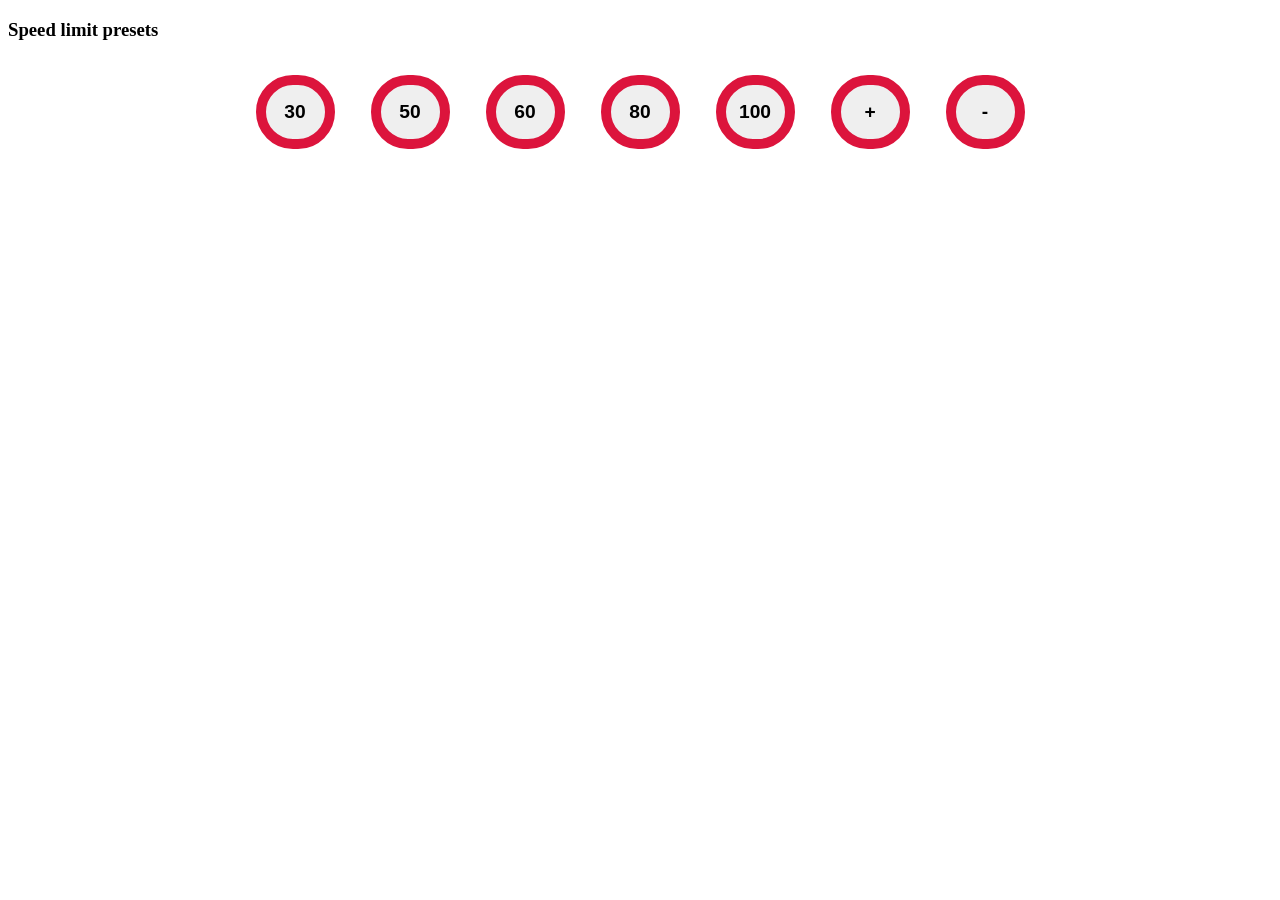
<file: publicstatic/index.html>
<!DOCTYPE html PUBLIC "-//W3C//DTD HTML 4.01 Transitional//EN" "http://www.w3.org/TR/html4/loose.dtd">
<html lang="en">
<head>
  <meta name="theme-color" content="#4285f4">
  <link rel="manifest" href="manifest.json">
  <meta charset="UTF-8">
  <meta http-equiv="X-UA-Compatible" content="IE=edge">
  <meta name="viewport" content="width=device-width, initial-scale=1.0">
  <meta http-equiv="Content-Type" content="text/html; charset=UTF-8">
  <script type="text/javascript" src="./Measure car speed and direction_files/jquery-1.7.2.js.download"></script>
  <script type="text/javascript" src="./Measure car speed and direction_files/d3.js.download"></script>
  <title>Measure speed - apps by lakshay🕊</title>
  <link rel="stylesheet" href="./Measure car speed and direction_files/style.css">

</head>

<body class="vsc-initialized">

<script type="text/javascript">

    // run when document is ready
    $(document).ready(function() {
        // loadGraphics();
        initGeo();
    });

</script>

<div id="debugoutput"></div>

<div class="speedo">

 
</div>
<h3>Speed limit presets</h3>
<div class="speed-buttons">
  <div class="info-curr-lim"></div>
  <button class="speed-preset" id ="s30">30</button>
  <button class="speed-preset" id ="s50">50</button>
  <button class="speed-preset" id ="s60">60</button>
  <button class="speed-preset" id ="s80">80</button>
  <button class="speed-preset" id ="s100">100</button>
  <button class="speed-preset" id ="inc-s"> + </button>
  <button class="speed-preset" id ="dec-s"> - </button>
</div>
</body>
<script type="text/javascript" src="./Measure car speed and direction_files/speed.js"></script>

</html>
</file>
<file: publicstatic/Measure car speed and direction_files/style.css>
.speed-preset{
    width: 79px;
    padding-top: 1rem;
    padding-bottom: 1rem;
    margin: 1rem;
    border: solid crimson 10px;
    text-align: center;
    font-size: larger;
    font-weight: 900;
    display: inline-block;
    border-radius: 50px;
}
.speed-buttons{
    text-align: center;
}

h1{
    font-size: 12rem;

}
.current-speed,h1,#debugoutput{
    background: black;
    color: aqua;
    text-align: center;
    margin: 0;
    padding: 0;
}
</file>
